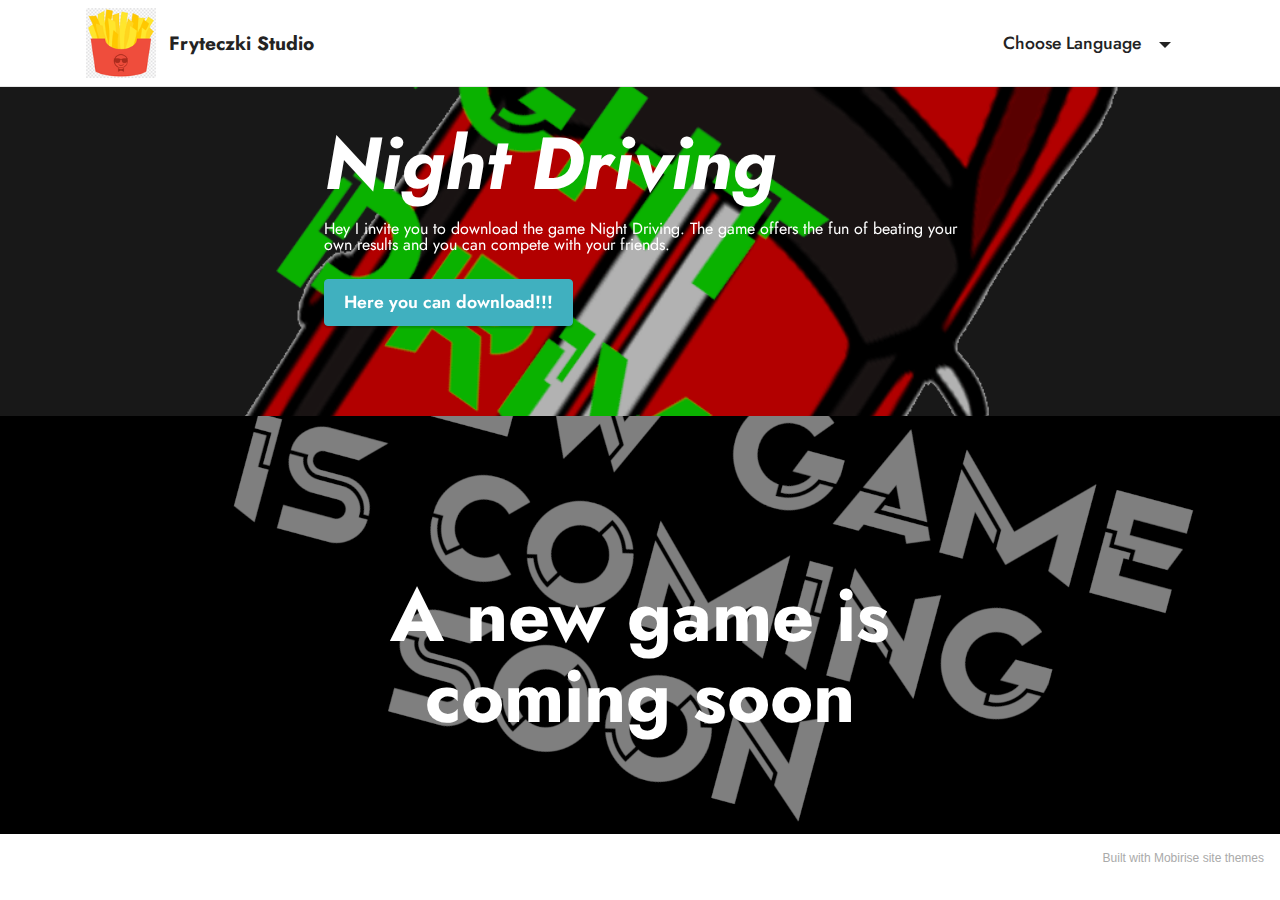
<file: index.html>
<!DOCTYPE html>
<html  >
<head>
  <!-- Site made with Mobirise Website Builder v5.3.9, https://mobirise.com -->
  <meta charset="UTF-8">
  <meta http-equiv="X-UA-Compatible" content="IE=edge">
  <meta name="generator" content="Mobirise v5.3.9, mobirise.com">
  <meta name="viewport" content="width=device-width, initial-scale=1, minimum-scale=1">
  <link rel="shortcut icon" href="assets/images/bqlu3k-100x100.png" type="image/x-icon">
  <meta name="description" content="">
  
  
  <title>English</title>
  <link rel="stylesheet" href="assets/tether/tether.min.css">
  <link rel="stylesheet" href="assets/bootstrap/css/bootstrap.min.css">
  <link rel="stylesheet" href="assets/bootstrap/css/bootstrap-grid.min.css">
  <link rel="stylesheet" href="assets/bootstrap/css/bootstrap-reboot.min.css">
  <link rel="stylesheet" href="assets/dropdown/css/style.css">
  <link rel="stylesheet" href="assets/socicon/css/styles.css">
  <link rel="stylesheet" href="assets/theme/css/style.css">
  <link rel="preload" href="https://fonts.googleapis.com/css?family=Jost:100,200,300,400,500,600,700,800,900,100i,200i,300i,400i,500i,600i,700i,800i,900i&display=swap" as="style" onload="this.onload=null;this.rel='stylesheet'">
  <noscript><link rel="stylesheet" href="https://fonts.googleapis.com/css?family=Jost:100,200,300,400,500,600,700,800,900,100i,200i,300i,400i,500i,600i,700i,800i,900i&display=swap"></noscript>
  <link rel="preload" as="style" href="assets/mobirise/css/mbr-additional.css"><link rel="stylesheet" href="assets/mobirise/css/mbr-additional.css" type="text/css">
  
  
  
  
</head>
<body>
  
  <section class="menu cid-s48OLK6784" once="menu" id="menu1-h">
    
    <nav class="navbar navbar-dropdown navbar-fixed-top navbar-expand-lg">
        <div class="container">
            <div class="navbar-brand">
                <span class="navbar-logo">
                    <a href="assets/files/BQLU3k.doc">
                        <img src="assets/images/bqlu3k-100x100.png" alt="Mobirise" style="height: 4.4rem;">
                    </a>
                </span>
                <span class="navbar-caption-wrap"><a class="navbar-caption text-black display-7" href="https://mobiri.se">Fryteczki Studio</a></span>
            </div>
            <button class="navbar-toggler" type="button" data-toggle="collapse" data-target="#navbarSupportedContent" aria-controls="navbarNavAltMarkup" aria-expanded="false" aria-label="Toggle navigation">
                <div class="hamburger">
                    <span></span>
                    <span></span>
                    <span></span>
                    <span></span>
                </div>
            </button>
            <div class="collapse navbar-collapse" id="navbarSupportedContent">
                <ul class="navbar-nav nav-dropdown nav-right" data-app-modern-menu="true"><li class="nav-item dropdown"><a class="nav-link link text-black dropdown-toggle display-4" href="#" aria-expanded="false" data-toggle="dropdown-submenu">Choose Language&nbsp;&nbsp;<br></a><div class="dropdown-menu"><a class="text-black dropdown-item text-primary display-4" href="page3.html" aria-expanded="false">Polish</a><a class="text-black dropdown-item text-primary display-4" href="index.html" aria-expanded="false">English</a><a class="text-black dropdown-item text-primary display-4" href="page2.html" aria-expanded="false">Russian</a></div></li></ul>
                
                
            </div>
        </div>
    </nav>

</section>

<section class="header2 cid-szRRekbz8v mbr-parallax-background" id="header2-n">

    

    <div class="mbr-overlay" style="opacity: 0.3; background-color: rgb(0, 0, 0);"></div>

    <div class="container">
        <div class="row justify-content-center">
            <div class="col-12 col-lg-7">
                <h1 class="mbr-section-title mbr-fonts-style mb-3 display-1"><strong><em>Night Driving</em></strong></h1>
                
                <p class="mbr-text mbr-fonts-style display-7"></p><p>Hey I invite you to download the game Night Driving. The game offers the fun of beating your own results and you can compete with your friends.<br></p><p></p>
                <div class="mbr-section-btn mt-3"><a class="btn btn-success display-4" href="https://fryteczki.itch.io/night-driving" target="_blank">Here you can download!!!</a></div>
            </div>
        </div>
    </div>
</section>

<section class="header2 cid-sCWom0GgTg mbr-parallax-background" id="header2-s">

    

    <div class="mbr-overlay" style="opacity: 0.5; background-color: rgb(0, 0, 0);"></div>

    <div class="container">
        <div class="row justify-content-center">
            <div class="col-12 col-lg-7">
                <h1 class="mbr-section-title mbr-fonts-style mb-3 display-1"><strong>A new game is coming soon</strong></h1>
                
                
                
            </div>
        </div>
    </div>
</section><section style="background-color: #fff; font-family: -apple-system, BlinkMacSystemFont, 'Segoe UI', 'Roboto', 'Helvetica Neue', Arial, sans-serif; color:#aaa; font-size:12px; padding: 0; align-items: center; display: flex;"><a href="https://mobirise.site/r" style="flex: 1 1; height: 3rem; padding-left: 1rem;"></a><p style="flex: 0 0 auto; margin:0; padding-right:1rem;">Built with Mobirise <a href="https://mobirise.site/u" style="color:#aaa;">site</a> themes</p></section><script src="assets/web/assets/jquery/jquery.min.js"></script>  <script src="assets/popper/popper.min.js"></script>  <script src="assets/tether/tether.min.js"></script>  <script src="assets/bootstrap/js/bootstrap.min.js"></script>  <script src="assets/smoothscroll/smooth-scroll.js"></script>  <script src="assets/dropdown/js/nav-dropdown.js"></script>  <script src="assets/dropdown/js/navbar-dropdown.js"></script>  <script src="assets/touchswipe/jquery.touch-swipe.min.js"></script>  <script src="assets/parallax/jarallax.min.js"></script>  <script src="assets/theme/js/script.js"></script>  
  
  
</body>
</html>
</file>
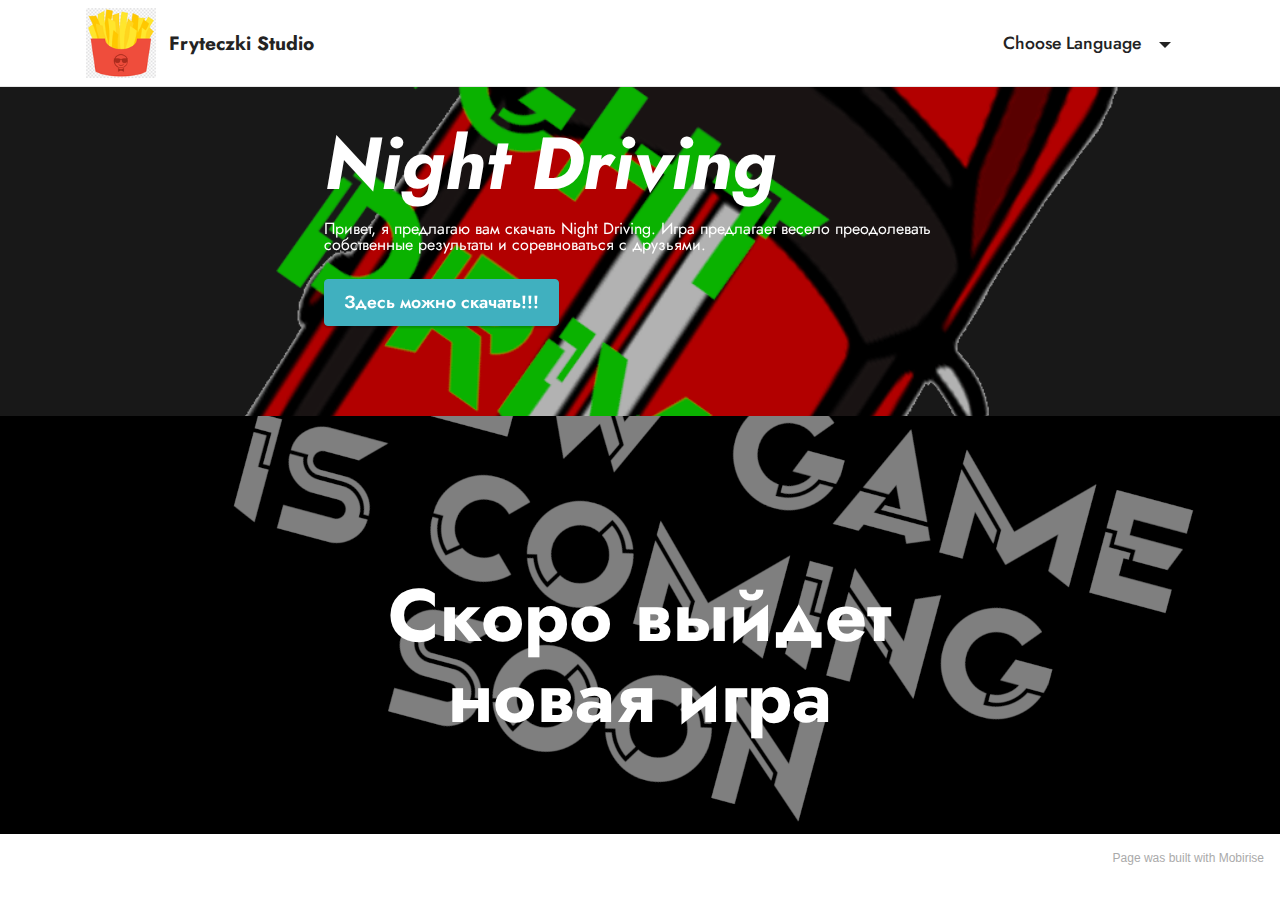
<file: page2.html>
<!DOCTYPE html>
<html  >
<head>
  <!-- Site made with Mobirise Website Builder v5.3.9, https://mobirise.com -->
  <meta charset="UTF-8">
  <meta http-equiv="X-UA-Compatible" content="IE=edge">
  <meta name="generator" content="Mobirise v5.3.9, mobirise.com">
  <meta name="viewport" content="width=device-width, initial-scale=1, minimum-scale=1">
  <link rel="shortcut icon" href="assets/images/bqlu3k-100x100.png" type="image/x-icon">
  <meta name="description" content="">
  
  
  <title>Russian</title>
  <link rel="stylesheet" href="assets/tether/tether.min.css">
  <link rel="stylesheet" href="assets/bootstrap/css/bootstrap.min.css">
  <link rel="stylesheet" href="assets/bootstrap/css/bootstrap-grid.min.css">
  <link rel="stylesheet" href="assets/bootstrap/css/bootstrap-reboot.min.css">
  <link rel="stylesheet" href="assets/dropdown/css/style.css">
  <link rel="stylesheet" href="assets/socicon/css/styles.css">
  <link rel="stylesheet" href="assets/theme/css/style.css">
  <link rel="preload" href="https://fonts.googleapis.com/css?family=Jost:100,200,300,400,500,600,700,800,900,100i,200i,300i,400i,500i,600i,700i,800i,900i&display=swap" as="style" onload="this.onload=null;this.rel='stylesheet'">
  <noscript><link rel="stylesheet" href="https://fonts.googleapis.com/css?family=Jost:100,200,300,400,500,600,700,800,900,100i,200i,300i,400i,500i,600i,700i,800i,900i&display=swap"></noscript>
  <link rel="preload" as="style" href="assets/mobirise/css/mbr-additional.css"><link rel="stylesheet" href="assets/mobirise/css/mbr-additional.css" type="text/css">
  
  
  
  
</head>
<body>
  
  <section class="menu cid-sCWsLkdCmI" once="menu" id="menu1-w">
    
    <nav class="navbar navbar-dropdown navbar-fixed-top navbar-expand-lg">
        <div class="container">
            <div class="navbar-brand">
                <span class="navbar-logo">
                    <a href="assets/files/BQLU3k.doc">
                        <img src="assets/images/bqlu3k-100x100.png" alt="Mobirise" style="height: 4.4rem;">
                    </a>
                </span>
                <span class="navbar-caption-wrap"><a class="navbar-caption text-black display-7" href="https://mobiri.se">Fryteczki Studio</a></span>
            </div>
            <button class="navbar-toggler" type="button" data-toggle="collapse" data-target="#navbarSupportedContent" aria-controls="navbarNavAltMarkup" aria-expanded="false" aria-label="Toggle navigation">
                <div class="hamburger">
                    <span></span>
                    <span></span>
                    <span></span>
                    <span></span>
                </div>
            </button>
            <div class="collapse navbar-collapse" id="navbarSupportedContent">
                <ul class="navbar-nav nav-dropdown nav-right" data-app-modern-menu="true"><li class="nav-item dropdown"><a class="nav-link link text-black dropdown-toggle display-4" href="#" aria-expanded="false" data-toggle="dropdown-submenu">Choose Language&nbsp;&nbsp;<br></a><div class="dropdown-menu"><a class="text-black dropdown-item text-primary display-4" href="page3.html" aria-expanded="false">Polish</a><a class="text-black dropdown-item text-primary display-4" href="index.html" aria-expanded="false">English</a><a class="text-black dropdown-item text-primary display-4" href="page2.html" aria-expanded="false">Russian</a></div></li></ul>
                
                
            </div>
        </div>
    </nav>

</section>

<section class="header2 cid-sCWsLkXPpw mbr-parallax-background" id="header2-x">

    

    <div class="mbr-overlay" style="opacity: 0.3; background-color: rgb(0, 0, 0);"></div>

    <div class="container">
        <div class="row justify-content-center">
            <div class="col-12 col-lg-7">
                <h1 class="mbr-section-title mbr-fonts-style mb-3 display-1"><strong><em>Night Driving</em></strong></h1>
                
                <p class="mbr-text mbr-fonts-style display-7"></p><p>Привет, я предлагаю вам скачать Night Driving. Игра предлагает весело преодолевать собственные результаты и соревноваться с друзьями.<br></p><p></p>
                <div class="mbr-section-btn mt-3"><a class="btn btn-success display-4" href="https://fryteczki.itch.io/night-driving" target="_blank">Здесь можно скачать!!!</a></div>
            </div>
        </div>
    </div>
</section>

<section class="header2 cid-sCWsLlr4aX mbr-parallax-background" id="header2-y">

    

    <div class="mbr-overlay" style="opacity: 0.5; background-color: rgb(0, 0, 0);"></div>

    <div class="container">
        <div class="row justify-content-center">
            <div class="col-12 col-lg-7">
                <h1 class="mbr-section-title mbr-fonts-style mb-3 display-1"><strong>Скоро выйдет новая игра</strong></h1>
                
                
                
            </div>
        </div>
    </div>
</section><section style="background-color: #fff; font-family: -apple-system, BlinkMacSystemFont, 'Segoe UI', 'Roboto', 'Helvetica Neue', Arial, sans-serif; color:#aaa; font-size:12px; padding: 0; align-items: center; display: flex;"><a href="https://mobirise.site/b" style="flex: 1 1; height: 3rem; padding-left: 1rem;"></a><p style="flex: 0 0 auto; margin:0; padding-right:1rem;">Page <a href="https://mobirise.site/f" style="color:#aaa;">was built</a> with Mobirise</p></section><script src="assets/web/assets/jquery/jquery.min.js"></script>  <script src="assets/popper/popper.min.js"></script>  <script src="assets/tether/tether.min.js"></script>  <script src="assets/bootstrap/js/bootstrap.min.js"></script>  <script src="assets/smoothscroll/smooth-scroll.js"></script>  <script src="assets/dropdown/js/nav-dropdown.js"></script>  <script src="assets/dropdown/js/navbar-dropdown.js"></script>  <script src="assets/touchswipe/jquery.touch-swipe.min.js"></script>  <script src="assets/parallax/jarallax.min.js"></script>  <script src="assets/theme/js/script.js"></script>  
  
  
</body>
</html>
</file>
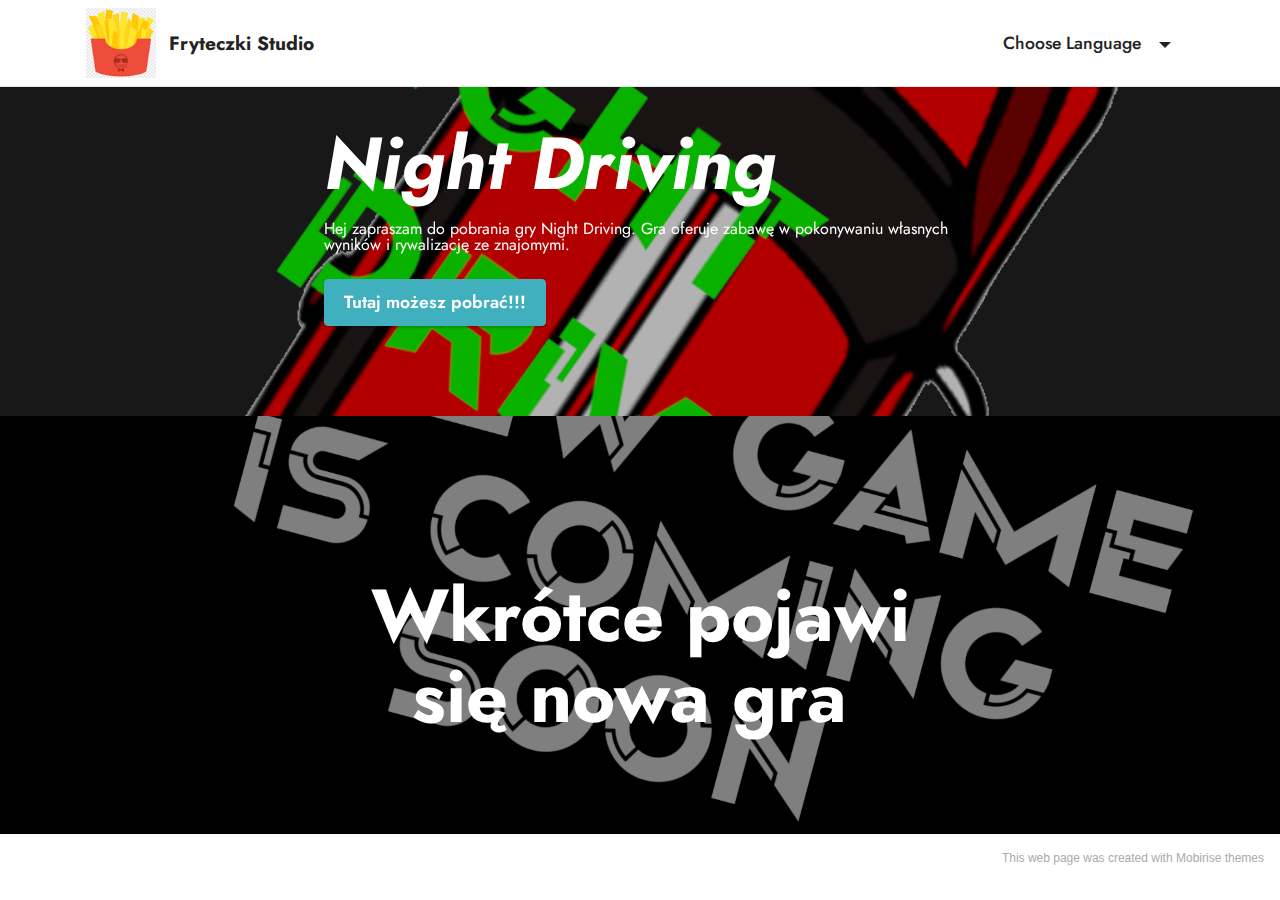
<file: page3.html>
<!DOCTYPE html>
<html  >
<head>
  <!-- Site made with Mobirise Website Builder v5.3.9, https://mobirise.com -->
  <meta charset="UTF-8">
  <meta http-equiv="X-UA-Compatible" content="IE=edge">
  <meta name="generator" content="Mobirise v5.3.9, mobirise.com">
  <meta name="viewport" content="width=device-width, initial-scale=1, minimum-scale=1">
  <link rel="shortcut icon" href="assets/images/bqlu3k-100x100.png" type="image/x-icon">
  <meta name="description" content="">
  
  
  <title>Polish</title>
  <link rel="stylesheet" href="assets/tether/tether.min.css">
  <link rel="stylesheet" href="assets/bootstrap/css/bootstrap.min.css">
  <link rel="stylesheet" href="assets/bootstrap/css/bootstrap-grid.min.css">
  <link rel="stylesheet" href="assets/bootstrap/css/bootstrap-reboot.min.css">
  <link rel="stylesheet" href="assets/dropdown/css/style.css">
  <link rel="stylesheet" href="assets/socicon/css/styles.css">
  <link rel="stylesheet" href="assets/theme/css/style.css">
  <link rel="preload" href="https://fonts.googleapis.com/css?family=Jost:100,200,300,400,500,600,700,800,900,100i,200i,300i,400i,500i,600i,700i,800i,900i&display=swap" as="style" onload="this.onload=null;this.rel='stylesheet'">
  <noscript><link rel="stylesheet" href="https://fonts.googleapis.com/css?family=Jost:100,200,300,400,500,600,700,800,900,100i,200i,300i,400i,500i,600i,700i,800i,900i&display=swap"></noscript>
  <link rel="preload" as="style" href="assets/mobirise/css/mbr-additional.css"><link rel="stylesheet" href="assets/mobirise/css/mbr-additional.css" type="text/css">
  
  
  
  
</head>
<body>
  
  <section class="menu cid-sCWtySBnYz" once="menu" id="menu1-z">
    
    <nav class="navbar navbar-dropdown navbar-fixed-top navbar-expand-lg">
        <div class="container">
            <div class="navbar-brand">
                <span class="navbar-logo">
                    <a href="assets/files/BQLU3k.doc">
                        <img src="assets/images/bqlu3k-100x100.png" alt="Mobirise" style="height: 4.4rem;">
                    </a>
                </span>
                <span class="navbar-caption-wrap"><a class="navbar-caption text-black display-7" href="https://mobiri.se">Fryteczki Studio</a></span>
            </div>
            <button class="navbar-toggler" type="button" data-toggle="collapse" data-target="#navbarSupportedContent" aria-controls="navbarNavAltMarkup" aria-expanded="false" aria-label="Toggle navigation">
                <div class="hamburger">
                    <span></span>
                    <span></span>
                    <span></span>
                    <span></span>
                </div>
            </button>
            <div class="collapse navbar-collapse" id="navbarSupportedContent">
                <ul class="navbar-nav nav-dropdown nav-right" data-app-modern-menu="true"><li class="nav-item dropdown"><a class="nav-link link text-black dropdown-toggle display-4" href="#" aria-expanded="false" data-toggle="dropdown-submenu">Choose Language&nbsp;&nbsp;<br></a><div class="dropdown-menu"><a class="text-black dropdown-item text-primary display-4" href="page3.html" aria-expanded="false">Polish</a><a class="text-black dropdown-item text-primary display-4" href="index.html" aria-expanded="false">English</a><a class="text-black dropdown-item text-primary display-4" href="page2.html" aria-expanded="false">Russian</a></div></li></ul>
                
                
            </div>
        </div>
    </nav>

</section>

<section class="header2 cid-sCWtyT9i2V mbr-parallax-background" id="header2-10">

    

    <div class="mbr-overlay" style="opacity: 0.3; background-color: rgb(0, 0, 0);"></div>

    <div class="container">
        <div class="row justify-content-center">
            <div class="col-12 col-lg-7">
                <h1 class="mbr-section-title mbr-fonts-style mb-3 display-1"><strong><em>Night Driving</em></strong></h1>
                
                <p class="mbr-text mbr-fonts-style display-7"></p><p>Hej zapraszam do pobrania gry Night Driving. Gra oferuje zabawę w pokonywaniu własnych wyników i rywalizację ze znajomymi.<br></p><p></p>
                <div class="mbr-section-btn mt-3"><a class="btn btn-success display-4" href="https://fryteczki.itch.io/night-driving" target="_blank">Tutaj możesz pobrać!!! </a></div>
            </div>
        </div>
    </div>
</section>

<section class="header2 cid-sCWtyTtXf2 mbr-parallax-background" id="header2-11">

    

    <div class="mbr-overlay" style="opacity: 0.5; background-color: rgb(0, 0, 0);"></div>

    <div class="container">
        <div class="row justify-content-center">
            <div class="col-12 col-lg-7">
                <h1 class="mbr-section-title mbr-fonts-style mb-3 display-1"><strong>Wkrótce pojawi się nowa gra&nbsp;</strong></h1>
                
                
                
            </div>
        </div>
    </div>
</section><section style="background-color: #fff; font-family: -apple-system, BlinkMacSystemFont, 'Segoe UI', 'Roboto', 'Helvetica Neue', Arial, sans-serif; color:#aaa; font-size:12px; padding: 0; align-items: center; display: flex;"><a href="https://mobirise.site/l" style="flex: 1 1; height: 3rem; padding-left: 1rem;"></a><p style="flex: 0 0 auto; margin:0; padding-right:1rem;"><a href="https://mobirise.site/q" style="color:#aaa;">This web page</a> was created with Mobirise themes</p></section><script src="assets/web/assets/jquery/jquery.min.js"></script>  <script src="assets/popper/popper.min.js"></script>  <script src="assets/tether/tether.min.js"></script>  <script src="assets/bootstrap/js/bootstrap.min.js"></script>  <script src="assets/smoothscroll/smooth-scroll.js"></script>  <script src="assets/dropdown/js/nav-dropdown.js"></script>  <script src="assets/dropdown/js/navbar-dropdown.js"></script>  <script src="assets/touchswipe/jquery.touch-swipe.min.js"></script>  <script src="assets/parallax/jarallax.min.js"></script>  <script src="assets/theme/js/script.js"></script>  
  
  
</body>
</html>
</file>
<file: assets/dropdown/css/style.css>
.navbar-dropdown {
  left: 0;
  padding: 0;
  position: absolute;
  right: 0;
  top: 0;
  transition: all 0.45s ease;
  z-index: 1030;
  background: #282828; }
  .navbar-dropdown .navbar-logo {
    margin-right: 0.8rem;
    transition: margin 0.3s ease-in-out;
    vertical-align: middle; }
    .navbar-dropdown .navbar-logo img {
      height: 3.125rem;
      transition: all 0.3s ease-in-out; }
    .navbar-dropdown .navbar-logo.mbr-iconfont {
      font-size: 3.125rem;
      line-height: 3.125rem; }
  .navbar-dropdown .navbar-caption {
    font-weight: 700;
    white-space: normal;
    vertical-align: -4px;
    line-height: 3.125rem !important; }
    .navbar-dropdown .navbar-caption, .navbar-dropdown .navbar-caption:hover {
      color: inherit;
      text-decoration: none; }
  .navbar-dropdown .mbr-iconfont + .navbar-caption {
    vertical-align: -1px; }
  .navbar-dropdown.navbar-fixed-top {
    position: fixed; }
  .navbar-dropdown .navbar-brand span {
    vertical-align: -4px; }
  .navbar-dropdown.bg-color.transparent {
    background: none; }
  .navbar-dropdown.navbar-short .navbar-brand {
    padding: 0.625rem 0; }
    .navbar-dropdown.navbar-short .navbar-brand span {
      vertical-align: -1px; }
  .navbar-dropdown.navbar-short .navbar-caption {
    line-height: 2.375rem !important;
    vertical-align: -2px; }
  .navbar-dropdown.navbar-short .navbar-logo {
    margin-right: 0.5rem; }
    .navbar-dropdown.navbar-short .navbar-logo img {
      height: 2.375rem; }
    .navbar-dropdown.navbar-short .navbar-logo.mbr-iconfont {
      font-size: 2.375rem;
      line-height: 2.375rem; }
  .navbar-dropdown.navbar-short .mbr-table-cell {
    height: 3.625rem; }
  .navbar-dropdown .navbar-close {
    left: 0.6875rem;
    position: fixed;
    top: 0.75rem;
    z-index: 1000; }
  .navbar-dropdown .hamburger-icon {
    content: "";
    display: inline-block;
    vertical-align: middle;
    width: 16px;
    -webkit-box-shadow: 0 -6px 0 1px #282828,0 0 0 1px #282828,0 6px 0 1px #282828;
    -moz-box-shadow: 0 -6px 0 1px #282828,0 0 0 1px #282828,0 6px 0 1px #282828;
    box-shadow: 0 -6px 0 1px #282828,0 0 0 1px #282828,0 6px 0 1px #282828; }

.dropdown-menu .dropdown-toggle[data-toggle="dropdown-submenu"]::after {
  border-bottom: 0.35em solid transparent;
  border-left: 0.35em solid;
  border-right: 0;
  border-top: 0.35em solid transparent;
  margin-left: 0.3rem; }

.dropdown-menu .dropdown-item:focus {
  outline: 0; }

.nav-dropdown {
  font-size: 0.75rem;
  font-weight: 500;
  height: auto !important; }
  .nav-dropdown .nav-btn {
    padding-left: 1rem; }
  .nav-dropdown .link {
    margin: .667em 1.667em;
    font-weight: 500;
    padding: 0;
    transition: color .2s ease-in-out; }
    .nav-dropdown .link.dropdown-toggle {
      margin-right: 2.583em; }
      .nav-dropdown .link.dropdown-toggle::after {
        margin-left: .25rem;
        border-top: 0.35em solid;
        border-right: 0.35em solid transparent;
        border-left: 0.35em solid transparent;
        border-bottom: 0; }
      .nav-dropdown .link.dropdown-toggle[aria-expanded="true"] {
        margin: 0;
        padding: 0.667em 3.263em  0.667em 1.667em; }
  .nav-dropdown .link::after,
  .nav-dropdown .dropdown-item::after {
    color: inherit; }
  .nav-dropdown .btn {
    font-size: 0.75rem;
    font-weight: 700;
    letter-spacing: 0;
    margin-bottom: 0;
    padding-left: 1.25rem;
    padding-right: 1.25rem; }
  .nav-dropdown .dropdown-menu {
    border-radius: 0;
    border: 0;
    left: 0;
    margin: 0;
    padding-bottom: 1.25rem;
    padding-top: 1.25rem;
    position: relative; }
  .nav-dropdown .dropdown-submenu {
    margin-left: 0.125rem;
    top: 0; }
  .nav-dropdown .dropdown-item {
    font-weight: 500;
    line-height: 2;
    padding: 0.3846em 4.615em 0.3846em 1.5385em;
    position: relative;
    transition: color .2s ease-in-out, background-color .2s ease-in-out; }
    .nav-dropdown .dropdown-item::after {
      margin-top: -0.3077em;
      position: absolute;
      right: 1.1538em;
      top: 50%; }
    .nav-dropdown .dropdown-item:focus, .nav-dropdown .dropdown-item:hover {
      background: none; }

@media (max-width: 767px) {
  .nav-dropdown.navbar-toggleable-sm {
    bottom: 0;
    display: none;
    left: 0;
    overflow-x: hidden;
    position: fixed;
    top: 0;
    transform: translateX(-100%);
    -ms-transform: translateX(-100%);
    -webkit-transform: translateX(-100%);
    width: 18.75rem;
    z-index: 999; } }
.nav-dropdown.navbar-toggleable-xl {
  bottom: 0;
  display: none;
  left: 0;
  overflow-x: hidden;
  position: fixed;
  top: 0;
  transform: translateX(-100%);
  -ms-transform: translateX(-100%);
  -webkit-transform: translateX(-100%);
  width: 18.75rem;
  z-index: 999; }

.nav-dropdown-sm {
  display: block !important;
  overflow-x: hidden;
  overflow: auto;
  padding-top: 3.875rem; }
  .nav-dropdown-sm::after {
    content: "";
    display: block;
    height: 3rem;
    width: 100%; }
  .nav-dropdown-sm.collapse.in ~ .navbar-close {
    display: block !important; }
  .nav-dropdown-sm.collapsing, .nav-dropdown-sm.collapse.in {
    transform: translateX(0);
    -ms-transform: translateX(0);
    -webkit-transform: translateX(0);
    transition: all 0.25s ease-out;
    -webkit-transition: all 0.25s ease-out;
    background: #282828; }
  .nav-dropdown-sm.collapsing[aria-expanded="false"] {
    transform: translateX(-100%);
    -ms-transform: translateX(-100%);
    -webkit-transform: translateX(-100%); }
  .nav-dropdown-sm .nav-item {
    display: block;
    margin-left: 0 !important;
    padding-left: 0; }
  .nav-dropdown-sm .link,
  .nav-dropdown-sm .dropdown-item {
    border-top: 1px dotted rgba(255, 255, 255, 0.1);
    font-size: 0.8125rem;
    line-height: 1.6;
    margin: 0 !important;
    padding: 0.875rem 2.4rem 0.875rem 1.5625rem !important;
    position: relative;
    white-space: normal; }
    .nav-dropdown-sm .link:focus, .nav-dropdown-sm .link:hover,
    .nav-dropdown-sm .dropdown-item:focus,
    .nav-dropdown-sm .dropdown-item:hover {
      background: rgba(0, 0, 0, 0.2) !important;
      color: #c0a375; }
  .nav-dropdown-sm .nav-btn {
    position: relative;
    padding: 1.5625rem 1.5625rem 0 1.5625rem; }
    .nav-dropdown-sm .nav-btn::before {
      border-top: 1px dotted rgba(255, 255, 255, 0.1);
      content: "";
      left: 0;
      position: absolute;
      top: 0;
      width: 100%; }
    .nav-dropdown-sm .nav-btn + .nav-btn {
      padding-top: 0.625rem; }
      .nav-dropdown-sm .nav-btn + .nav-btn::before {
        display: none; }
  .nav-dropdown-sm .btn {
    padding: 0.625rem 0; }
  .nav-dropdown-sm .dropdown-toggle[data-toggle="dropdown-submenu"]::after {
    margin-left: .25rem;
    border-top: 0.35em solid;
    border-right: 0.35em solid transparent;
    border-left: 0.35em solid transparent;
    border-bottom: 0; }
  .nav-dropdown-sm .dropdown-toggle[data-toggle="dropdown-submenu"][aria-expanded="true"]::after {
    border-top: 0;
    border-right: 0.35em solid transparent;
    border-left: 0.35em solid transparent;
    border-bottom: 0.35em solid; }
  .nav-dropdown-sm .dropdown-menu {
    margin: 0;
    padding: 0;
    position: relative;
    top: 0;
    left: 0;
    width: 100%;
    border: 0;
    float: none;
    border-radius: 0;
    background: none; }
  .nav-dropdown-sm .dropdown-submenu {
    left: 100%;
    margin-left: 0.125rem;
    margin-top: -1.25rem;
    top: 0; }

.navbar-toggleable-sm .nav-dropdown .dropdown-menu {
  position: absolute; }

.navbar-toggleable-sm .nav-dropdown .dropdown-submenu {
  left: 100%;
  margin-left: 0.125rem;
  margin-top: -1.25rem;
  top: 0; }

.navbar-toggleable-sm.opened .nav-dropdown .dropdown-menu {
  position: relative; }

.navbar-toggleable-sm.opened .nav-dropdown .dropdown-submenu {
  left: 0;
  margin-left: 00rem;
  margin-top: 0rem;
  top: 0; }

.is-builder .nav-dropdown.collapsing {
  transition: none !important; }

/*# sourceMappingURL=style.css.map */
</file>
<file: assets/socicon/css/styles.css>
@charset "UTF-8";

@font-face {
  font-family: 'Socicon';
  src:  url('../fonts/socicon.eot');
  src:  url('../fonts/socicon.eot?#iefix') format('embedded-opentype'),
    url('../fonts/socicon.woff2') format('woff2'),
    url('../fonts/socicon.ttf') format('truetype'),
    url('../fonts/socicon.woff') format('woff'),
    url('../fonts/socicon.svg#socicon') format('svg');
  font-weight: normal;
  font-style: normal;
  font-display: swap;
}

[data-icon]:before {
  font-family: "socicon" !important;
  content: attr(data-icon);
  font-style: normal !important;
  font-weight: normal !important;
  font-variant: normal !important;
  text-transform: none !important;
  speak: none;
  line-height: 1;
  -webkit-font-smoothing: antialiased;
  -moz-osx-font-smoothing: grayscale;
}

[class^="socicon-"], [class*=" socicon-"] {
  /* use !important to prevent issues with browser extensions that change fonts */
  font-family: 'Socicon' !important;
  speak: none;
  font-style: normal;
  font-weight: normal;
  font-variant: normal;
  text-transform: none;
  line-height: 1;

  /* Better Font Rendering =========== */
  -webkit-font-smoothing: antialiased;
  -moz-osx-font-smoothing: grayscale;
}

.socicon-eitaa:before {
  content: "\e97c";
}
.socicon-soroush:before {
  content: "\e97d";
}
.socicon-bale:before {
  content: "\e97e";
}
.socicon-zazzle:before {
  content: "\e97b";
}
.socicon-society6:before {
  content: "\e97a";
}
.socicon-redbubble:before {
  content: "\e979";
}
.socicon-avvo:before {
  content: "\e978";
}
.socicon-stitcher:before {
  content: "\e977";
}
.socicon-googlehangouts:before {
  content: "\e974";
}
.socicon-dlive:before {
  content: "\e975";
}
.socicon-vsco:before {
  content: "\e976";
}
.socicon-flipboard:before {
  content: "\e973";
}
.socicon-ubuntu:before {
  content: "\e958";
}
.socicon-artstation:before {
  content: "\e959";
}
.socicon-invision:before {
  content: "\e95a";
}
.socicon-torial:before {
  content: "\e95b";
}
.socicon-collectorz:before {
  content: "\e95c";
}
.socicon-seenthis:before {
  content: "\e95d";
}
.socicon-googleplaymusic:before {
  content: "\e95e";
}
.socicon-debian:before {
  content: "\e95f";
}
.socicon-filmfreeway:before {
  content: "\e960";
}
.socicon-gnome:before {
  content: "\e961";
}
.socicon-itchio:before {
  content: "\e962";
}
.socicon-jamendo:before {
  content: "\e963";
}
.socicon-mix:before {
  content: "\e964";
}
.socicon-sharepoint:before {
  content: "\e965";
}
.socicon-tinder:before {
  content: "\e966";
}
.socicon-windguru:before {
  content: "\e967";
}
.socicon-cdbaby:before {
  content: "\e968";
}
.socicon-elementaryos:before {
  content: "\e969";
}
.socicon-stage32:before {
  content: "\e96a";
}
.socicon-tiktok:before {
  content: "\e96b";
}
.socicon-gitter:before {
  content: "\e96c";
}
.socicon-letterboxd:before {
  content: "\e96d";
}
.socicon-threema:before {
  content: "\e96e";
}
.socicon-splice:before {
  content: "\e96f";
}
.socicon-metapop:before {
  content: "\e970";
}
.socicon-naver:before {
  content: "\e971";
}
.socicon-remote:before {
  content: "\e972";
}
.socicon-internet:before {
  content: "\e957";
}
.socicon-moddb:before {
  content: "\e94b";
}
.socicon-indiedb:before {
  content: "\e94c";
}
.socicon-traxsource:before {
  content: "\e94d";
}
.socicon-gamefor:before {
  content: "\e94e";
}
.socicon-pixiv:before {
  content: "\e94f";
}
.socicon-myanimelist:before {
  content: "\e950";
}
.socicon-blackberry:before {
  content: "\e951";
}
.socicon-wickr:before {
  content: "\e952";
}
.socicon-spip:before {
  content: "\e953";
}
.socicon-napster:before {
  content: "\e954";
}
.socicon-beatport:before {
  content: "\e955";
}
.socicon-hackerone:before {
  content: "\e956";
}
.socicon-hackernews:before {
  content: "\e946";
}
.socicon-smashwords:before {
  content: "\e947";
}
.socicon-kobo:before {
  content: "\e948";
}
.socicon-bookbub:before {
  content: "\e949";
}
.socicon-mailru:before {
  content: "\e94a";
}
.socicon-gitlab:before {
  content: "\e945";
}
.socicon-instructables:before {
  content: "\e944";
}
.socicon-portfolio:before {
  content: "\e943";
}
.socicon-codered:before {
  content: "\e940";
}
.socicon-origin:before {
  content: "\e941";
}
.socicon-nextdoor:before {
  content: "\e942";
}
.socicon-udemy:before {
  content: "\e93f";
}
.socicon-livemaster:before {
  content: "\e93e";
}
.socicon-crunchbase:before {
  content: "\e93b";
}
.socicon-homefy:before {
  content: "\e93c";
}
.socicon-calendly:before {
  content: "\e93d";
}
.socicon-realtor:before {
  content: "\e90f";
}
.socicon-tidal:before {
  content: "\e910";
}
.socicon-qobuz:before {
  content: "\e911";
}
.socicon-natgeo:before {
  content: "\e912";
}
.socicon-mastodon:before {
  content: "\e913";
}
.socicon-unsplash:before {
  content: "\e914";
}
.socicon-homeadvisor:before {
  content: "\e915";
}
.socicon-angieslist:before {
  content: "\e916";
}
.socicon-codepen:before {
  content: "\e917";
}
.socicon-slack:before {
  content: "\e918";
}
.socicon-openaigym:before {
  content: "\e919";
}
.socicon-logmein:before {
  content: "\e91a";
}
.socicon-fiverr:before {
  content: "\e91b";
}
.socicon-gotomeeting:before {
  content: "\e91c";
}
.socicon-aliexpress:before {
  content: "\e91d";
}
.socicon-guru:before {
  content: "\e91e";
}
.socicon-appstore:before {
  content: "\e91f";
}
.socicon-homes:before {
  content: "\e920";
}
.socicon-zoom:before {
  content: "\e921";
}
.socicon-alibaba:before {
  content: "\e922";
}
.socicon-craigslist:before {
  content: "\e923";
}
.socicon-wix:before {
  content: "\e924";
}
.socicon-redfin:before {
  content: "\e925";
}
.socicon-googlecalendar:before {
  content: "\e926";
}
.socicon-shopify:before {
  content: "\e927";
}
.socicon-freelancer:before {
  content: "\e928";
}
.socicon-seedrs:before {
  content: "\e929";
}
.socicon-bing:before {
  content: "\e92a";
}
.socicon-doodle:before {
  content: "\e92b";
}
.socicon-bonanza:before {
  content: "\e92c";
}
.socicon-squarespace:before {
  content: "\e92d";
}
.socicon-toptal:before {
  content: "\e92e";
}
.socicon-gust:before {
  content: "\e92f";
}
.socicon-ask:before {
  content: "\e930";
}
.socicon-trulia:before {
  content: "\e931";
}
.socicon-loomly:before {
  content: "\e932";
}
.socicon-ghost:before {
  content: "\e933";
}
.socicon-upwork:before {
  content: "\e934";
}
.socicon-fundable:before {
  content: "\e935";
}
.socicon-booking:before {
  content: "\e936";
}
.socicon-googlemaps:before {
  content: "\e937";
}
.socicon-zillow:before {
  content: "\e938";
}
.socicon-niconico:before {
  content: "\e939";
}
.socicon-toneden:before {
  content: "\e93a";
}
.socicon-augment:before {
  content: "\e908";
}
.socicon-bitbucket:before {
  content: "\e909";
}
.socicon-fyuse:before {
  content: "\e90a";
}
.socicon-yt-gaming:before {
  content: "\e90b";
}
.socicon-sketchfab:before {
  content: "\e90c";
}
.socicon-mobcrush:before {
  content: "\e90d";
}
.socicon-microsoft:before {
  content: "\e90e";
}
.socicon-pandora:before {
  content: "\e907";
}
.socicon-messenger:before {
  content: "\e906";
}
.socicon-gamewisp:before {
  content: "\e905";
}
.socicon-bloglovin:before {
  content: "\e904";
}
.socicon-tunein:before {
  content: "\e903";
}
.socicon-gamejolt:before {
  content: "\e901";
}
.socicon-trello:before {
  content: "\e902";
}
.socicon-spreadshirt:before {
  content: "\e900";
}
.socicon-500px:before {
  content: "\e000";
}
.socicon-8tracks:before {
  content: "\e001";
}
.socicon-airbnb:before {
  content: "\e002";
}
.socicon-alliance:before {
  content: "\e003";
}
.socicon-amazon:before {
  content: "\e004";
}
.socicon-amplement:before {
  content: "\e005";
}
.socicon-android:before {
  content: "\e006";
}
.socicon-angellist:before {
  content: "\e007";
}
.socicon-apple:before {
  content: "\e008";
}
.socicon-appnet:before {
  content: "\e009";
}
.socicon-baidu:before {
  content: "\e00a";
}
.socicon-bandcamp:before {
  content: "\e00b";
}
.socicon-battlenet:before {
  content: "\e00c";
}
.socicon-mixer:before {
  content: "\e00d";
}
.socicon-bebee:before {
  content: "\e00e";
}
.socicon-bebo:before {
  content: "\e00f";
}
.socicon-behance:before {
  content: "\e010";
}
.socicon-blizzard:before {
  content: "\e011";
}
.socicon-blogger:before {
  content: "\e012";
}
.socicon-buffer:before {
  content: "\e013";
}
.socicon-chrome:before {
  content: "\e014";
}
.socicon-coderwall:before {
  content: "\e015";
}
.socicon-curse:before {
  content: "\e016";
}
.socicon-dailymotion:before {
  content: "\e017";
}
.socicon-deezer:before {
  content: "\e018";
}
.socicon-delicious:before {
  content: "\e019";
}
.socicon-deviantart:before {
  content: "\e01a";
}
.socicon-diablo:before {
  content: "\e01b";
}
.socicon-digg:before {
  content: "\e01c";
}
.socicon-discord:before {
  content: "\e01d";
}
.socicon-disqus:before {
  content: "\e01e";
}
.socicon-douban:before {
  content: "\e01f";
}
.socicon-draugiem:before {
  content: "\e020";
}
.socicon-dribbble:before {
  content: "\e021";
}
.socicon-drupal:before {
  content: "\e022";
}
.socicon-ebay:before {
  content: "\e023";
}
.socicon-ello:before {
  content: "\e024";
}
.socicon-endomodo:before {
  content: "\e025";
}
.socicon-envato:before {
  content: "\e026";
}
.socicon-etsy:before {
  content: "\e027";
}
.socicon-facebook:before {
  content: "\e028";
}
.socicon-feedburner:before {
  content: "\e029";
}
.socicon-filmweb:before {
  content: "\e02a";
}
.socicon-firefox:before {
  content: "\e02b";
}
.socicon-flattr:before {
  content: "\e02c";
}
.socicon-flickr:before {
  content: "\e02d";
}
.socicon-formulr:before {
  content: "\e02e";
}
.socicon-forrst:before {
  content: "\e02f";
}
.socicon-foursquare:before {
  content: "\e030";
}
.socicon-friendfeed:before {
  content: "\e031";
}
.socicon-github:before {
  content: "\e032";
}
.socicon-goodreads:before {
  content: "\e033";
}
.socicon-google:before {
  content: "\e034";
}
.socicon-googlescholar:before {
  content: "\e035";
}
.socicon-googlegroups:before {
  content: "\e036";
}
.socicon-googlephotos:before {
  content: "\e037";
}
.socicon-googleplus:before {
  content: "\e038";
}
.socicon-grooveshark:before {
  content: "\e039";
}
.socicon-hackerrank:before {
  content: "\e03a";
}
.socicon-hearthstone:before {
  content: "\e03b";
}
.socicon-hellocoton:before {
  content: "\e03c";
}
.socicon-heroes:before {
  content: "\e03d";
}
.socicon-smashcast:before {
  content: "\e03e";
}
.socicon-horde:before {
  content: "\e03f";
}
.socicon-houzz:before {
  content: "\e040";
}
.socicon-icq:before {
  content: "\e041";
}
.socicon-identica:before {
  content: "\e042";
}
.socicon-imdb:before {
  content: "\e043";
}
.socicon-instagram:before {
  content: "\e044";
}
.socicon-issuu:before {
  content: "\e045";
}
.socicon-istock:before {
  content: "\e046";
}
.socicon-itunes:before {
  content: "\e047";
}
.socicon-keybase:before {
  content: "\e048";
}
.socicon-lanyrd:before {
  content: "\e049";
}
.socicon-lastfm:before {
  content: "\e04a";
}
.socicon-line:before {
  content: "\e04b";
}
.socicon-linkedin:before {
  content: "\e04c";
}
.socicon-livejournal:before {
  content: "\e04d";
}
.socicon-lyft:before {
  content: "\e04e";
}
.socicon-macos:before {
  content: "\e04f";
}
.socicon-mail:before {
  content: "\e050";
}
.socicon-medium:before {
  content: "\e051";
}
.socicon-meetup:before {
  content: "\e052";
}
.socicon-mixcloud:before {
  content: "\e053";
}
.socicon-modelmayhem:before {
  content: "\e054";
}
.socicon-mumble:before {
  content: "\e055";
}
.socicon-myspace:before {
  content: "\e056";
}
.socicon-newsvine:before {
  content: "\e057";
}
.socicon-nintendo:before {
  content: "\e058";
}
.socicon-npm:before {
  content: "\e059";
}
.socicon-odnoklassniki:before {
  content: "\e05a";
}
.socicon-openid:before {
  content: "\e05b";
}
.socicon-opera:before {
  content: "\e05c";
}
.socicon-outlook:before {
  content: "\e05d";
}
.socicon-overwatch:before {
  content: "\e05e";
}
.socicon-patreon:before {
  content: "\e05f";
}
.socicon-paypal:before {
  content: "\e060";
}
.socicon-periscope:before {
  content: "\e061";
}
.socicon-persona:before {
  content: "\e062";
}
.socicon-pinterest:before {
  content: "\e063";
}
.socicon-play:before {
  content: "\e064";
}
.socicon-player:before {
  content: "\e065";
}
.socicon-playstation:before {
  content: "\e066";
}
.socicon-pocket:before {
  content: "\e067";
}
.socicon-qq:before {
  content: "\e068";
}
.socicon-quora:before {
  content: "\e069";
}
.socicon-raidcall:before {
  content: "\e06a";
}
.socicon-ravelry:before {
  content: "\e06b";
}
.socicon-reddit:before {
  content: "\e06c";
}
.socicon-renren:before {
  content: "\e06d";
}
.socicon-researchgate:before {
  content: "\e06e";
}
.socicon-residentadvisor:before {
  content: "\e06f";
}
.socicon-reverbnation:before {
  content: "\e070";
}
.socicon-rss:before {
  content: "\e071";
}
.socicon-sharethis:before {
  content: "\e072";
}
.socicon-skype:before {
  content: "\e073";
}
.socicon-slideshare:before {
  content: "\e074";
}
.socicon-smugmug:before {
  content: "\e075";
}
.socicon-snapchat:before {
  content: "\e076";
}
.socicon-songkick:before {
  content: "\e077";
}
.socicon-soundcloud:before {
  content: "\e078";
}
.socicon-spotify:before {
  content: "\e079";
}
.socicon-stackexchange:before {
  content: "\e07a";
}
.socicon-stackoverflow:before {
  content: "\e07b";
}
.socicon-starcraft:before {
  content: "\e07c";
}
.socicon-stayfriends:before {
  content: "\e07d";
}
.socicon-steam:before {
  content: "\e07e";
}
.socicon-storehouse:before {
  content: "\e07f";
}
.socicon-strava:before {
  content: "\e080";
}
.socicon-streamjar:before {
  content: "\e081";
}
.socicon-stumbleupon:before {
  content: "\e082";
}
.socicon-swarm:before {
  content: "\e083";
}
.socicon-teamspeak:before {
  content: "\e084";
}
.socicon-teamviewer:before {
  content: "\e085";
}
.socicon-technorati:before {
  content: "\e086";
}
.socicon-telegram:before {
  content: "\e087";
}
.socicon-tripadvisor:before {
  content: "\e088";
}
.socicon-tripit:before {
  content: "\e089";
}
.socicon-triplej:before {
  content: "\e08a";
}
.socicon-tumblr:before {
  content: "\e08b";
}
.socicon-twitch:before {
  content: "\e08c";
}
.socicon-twitter:before {
  content: "\e08d";
}
.socicon-uber:before {
  content: "\e08e";
}
.socicon-ventrilo:before {
  content: "\e08f";
}
.socicon-viadeo:before {
  content: "\e090";
}
.socicon-viber:before {
  content: "\e091";
}
.socicon-viewbug:before {
  content: "\e092";
}
.socicon-vimeo:before {
  content: "\e093";
}
.socicon-vine:before {
  content: "\e094";
}
.socicon-vkontakte:before {
  content: "\e095";
}
.socicon-warcraft:before {
  content: "\e096";
}
.socicon-wechat:before {
  content: "\e097";
}
.socicon-weibo:before {
  content: "\e098";
}
.socicon-whatsapp:before {
  content: "\e099";
}
.socicon-wikipedia:before {
  content: "\e09a";
}
.socicon-windows:before {
  content: "\e09b";
}
.socicon-wordpress:before {
  content: "\e09c";
}
.socicon-wykop:before {
  content: "\e09d";
}
.socicon-xbox:before {
  content: "\e09e";
}
.socicon-xing:before {
  content: "\e09f";
}
.socicon-yahoo:before {
  content: "\e0a0";
}
.socicon-yammer:before {
  content: "\e0a1";
}
.socicon-yandex:before {
  content: "\e0a2";
}
.socicon-yelp:before {
  content: "\e0a3";
}
.socicon-younow:before {
  content: "\e0a4";
}
.socicon-youtube:before {
  content: "\e0a5";
}
.socicon-zapier:before {
  content: "\e0a6";
}
.socicon-zerply:before {
  content: "\e0a7";
}
.socicon-zomato:before {
  content: "\e0a8";
}
.socicon-zynga:before {
  content: "\e0a9";
}
</file>
<file: assets/theme/css/style.css>
@charset "UTF-8";
section {
  background-color: #ffffff;
}

body {
  font-style: normal;
  line-height: 1.5;
  font-weight: 400;
  color: #232323;
  position: relative;
}

section,
.container,
.container-fluid {
  position: relative;
  word-wrap: break-word;
}

a.mbr-iconfont:hover {
  text-decoration: none;
}

.article .lead p,
.article .lead ul,
.article .lead ol,
.article .lead pre,
.article .lead blockquote {
  margin-bottom: 0;
}

a {
  font-style: normal;
  font-weight: 400;
  cursor: pointer;
}
a, a:hover {
  text-decoration: none;
}

.mbr-section-title {
  font-style: normal;
  line-height: 1.3;
}

.mbr-section-subtitle {
  line-height: 1.3;
}

.mbr-text {
  font-style: normal;
  line-height: 1.7;
}

h1,
h2,
h3,
h4,
h5,
h6,
.display-1,
.display-2,
.display-4,
.display-5,
.display-7,
span,
p,
a {
  line-height: 1;
  word-break: break-word;
  word-wrap: break-word;
  font-weight: 400;
}

b,
strong {
  font-weight: bold;
}

input:-webkit-autofill, input:-webkit-autofill:hover, input:-webkit-autofill:focus, input:-webkit-autofill:active {
  transition-delay: 9999s;
  -webkit-transition-property: background-color, color;
  transition-property: background-color, color;
}

textarea[type=hidden] {
  display: none;
}

section {
  background-position: 50% 50%;
  background-repeat: no-repeat;
  background-size: cover;
}
section .mbr-background-video,
section .mbr-background-video-preview {
  position: absolute;
  bottom: 0;
  left: 0;
  right: 0;
  top: 0;
}

.hidden {
  visibility: hidden;
}

.mbr-z-index20 {
  z-index: 20;
}

/*! Base colors */
.mbr-white {
  color: #ffffff;
}

.mbr-black {
  color: #111111;
}

.mbr-bg-white {
  background-color: #ffffff;
}

.mbr-bg-black {
  background-color: #000000;
}

/*! Text-aligns */
.align-left {
  text-align: left;
}

.align-center {
  text-align: center;
}

.align-right {
  text-align: right;
}

/*! Font-weight  */
.mbr-light {
  font-weight: 300;
}

.mbr-regular {
  font-weight: 400;
}

.mbr-semibold {
  font-weight: 500;
}

.mbr-bold {
  font-weight: 700;
}

/*! Media  */
.media-content {
  flex-basis: 100%;
}

.media-container-row {
  display: flex;
  flex-direction: row;
  flex-wrap: wrap;
  justify-content: center;
  align-content: center;
  align-items: start;
}
.media-container-row .media-size-item {
  width: 400px;
}

.media-container-column {
  display: flex;
  flex-direction: column;
  flex-wrap: wrap;
  justify-content: center;
  align-content: center;
  align-items: stretch;
}
.media-container-column > * {
  width: 100%;
}

@media (min-width: 992px) {
  .media-container-row {
    flex-wrap: nowrap;
  }
}
figure {
  margin-bottom: 0;
  overflow: hidden;
}

figure[mbr-media-size] {
  transition: width 0.1s;
}

img,
iframe {
  display: block;
  width: 100%;
}

.card {
  background-color: transparent;
  border: none;
}

.card-box {
  width: 100%;
}

.card-img {
  text-align: center;
  flex-shrink: 0;
  -webkit-flex-shrink: 0;
}

.media {
  max-width: 100%;
  margin: 0 auto;
}

.mbr-figure {
  align-self: center;
}

.media-container > div {
  max-width: 100%;
}

.mbr-figure img,
.card-img img {
  width: 100%;
}

@media (max-width: 991px) {
  .media-size-item {
    width: auto !important;
  }

  .media {
    width: auto;
  }

  .mbr-figure {
    width: 100% !important;
  }
}
/*! Buttons */
.mbr-section-btn {
  margin-left: -0.6rem;
  margin-right: -0.6rem;
  font-size: 0;
}

.btn {
  font-weight: 600;
  border-width: 1px;
  font-style: normal;
  margin: 0.6rem 0.6rem;
  white-space: normal;
  transition: all 0.2s ease-in-out;
  display: inline-flex;
  align-items: center;
  justify-content: center;
  word-break: break-word;
}

.btn-sm {
  font-weight: 600;
  letter-spacing: 0px;
  transition: all 0.3s ease-in-out;
}

.btn-md {
  font-weight: 600;
  letter-spacing: 0px;
  transition: all 0.3s ease-in-out;
}

.btn-lg {
  font-weight: 600;
  letter-spacing: 0px;
  transition: all 0.3s ease-in-out;
}

.btn-form {
  margin: 0;
}
.btn-form:hover {
  cursor: pointer;
}

nav .mbr-section-btn {
  margin-left: 0rem;
  margin-right: 0rem;
}

/*! Btn icon margin */
.btn .mbr-iconfont,
.btn.btn-sm .mbr-iconfont {
  order: 1;
  cursor: pointer;
  margin-left: 0.5rem;
  vertical-align: sub;
}

.btn.btn-md .mbr-iconfont,
.btn.btn-md .mbr-iconfont {
  margin-left: 0.8rem;
}

.mbr-regular {
  font-weight: 400;
}

.mbr-semibold {
  font-weight: 500;
}

.mbr-bold {
  font-weight: 700;
}

[type=submit] {
  -webkit-appearance: none;
}

/*! Full-screen */
.mbr-fullscreen .mbr-overlay {
  min-height: 100vh;
}

.mbr-fullscreen {
  display: flex;
  display: -moz-flex;
  display: -ms-flex;
  display: -o-flex;
  align-items: center;
  min-height: 100vh;
  padding-top: 3rem;
  padding-bottom: 3rem;
}

/*! Map */
.map {
  height: 25rem;
  position: relative;
}
.map iframe {
  width: 100%;
  height: 100%;
}

/*! Scroll to top arrow */
.mbr-arrow-up {
  bottom: 25px;
  right: 90px;
  position: fixed;
  text-align: right;
  z-index: 5000;
  color: #ffffff;
  font-size: 22px;
}

.mbr-arrow-up a {
  background: rgba(0, 0, 0, 0.2);
  border-radius: 50%;
  color: #fff;
  display: inline-block;
  height: 60px;
  width: 60px;
  border: 2px solid #fff;
  outline-style: none !important;
  position: relative;
  text-decoration: none;
  transition: all 0.3s ease-in-out;
  cursor: pointer;
  text-align: center;
}
.mbr-arrow-up a:hover {
  background-color: rgba(0, 0, 0, 0.4);
}
.mbr-arrow-up a i {
  line-height: 60px;
}

.mbr-arrow-up-icon {
  display: block;
  color: #fff;
}

.mbr-arrow-up-icon::before {
  content: "›";
  display: inline-block;
  font-family: serif;
  font-size: 22px;
  line-height: 1;
  font-style: normal;
  position: relative;
  top: 6px;
  left: -4px;
  transform: rotate(-90deg);
}

/*! Arrow Down */
.mbr-arrow {
  position: absolute;
  bottom: 45px;
  left: 50%;
  width: 60px;
  height: 60px;
  cursor: pointer;
  background-color: rgba(80, 80, 80, 0.5);
  border-radius: 50%;
  transform: translateX(-50%);
}
@media (max-width: 767px) {
  .mbr-arrow {
    display: none;
  }
}
.mbr-arrow > a {
  display: inline-block;
  text-decoration: none;
  outline-style: none;
  -webkit-animation: arrowdown 1.7s ease-in-out infinite;
          animation: arrowdown 1.7s ease-in-out infinite;
  color: #ffffff;
}
.mbr-arrow > a > i {
  position: absolute;
  top: -2px;
  left: 15px;
  font-size: 2rem;
}

#scrollToTop a i::before {
  content: "";
  position: absolute;
  display: block;
  border-bottom: 2.5px solid #fff;
  border-left: 2.5px solid #fff;
  width: 27.8%;
  height: 27.8%;
  left: 50%;
  top: 51%;
  transform: translateY(-30%) translateX(-50%) rotate(135deg);
}

@keyframes arrowdown {
  0% {
    transform: translateY(0px);
  }
  50% {
    transform: translateY(-5px);
  }
  100% {
    transform: translateY(0px);
  }
}
@-webkit-keyframes arrowdown {
  0% {
    transform: translateY(0px);
  }
  50% {
    transform: translateY(-5px);
  }
  100% {
    transform: translateY(0px);
  }
}
@media (max-width: 500px) {
  .mbr-arrow-up {
    left: 0;
    right: 0;
    text-align: center;
  }
}
/*Gradients animation*/
@keyframes gradient-animation {
  from {
    background-position: 0% 100%;
    -webkit-animation-timing-function: ease-in-out;
            animation-timing-function: ease-in-out;
  }
  to {
    background-position: 100% 0%;
    -webkit-animation-timing-function: ease-in-out;
            animation-timing-function: ease-in-out;
  }
}
@-webkit-keyframes gradient-animation {
  from {
    background-position: 0% 100%;
    -webkit-animation-timing-function: ease-in-out;
            animation-timing-function: ease-in-out;
  }
  to {
    background-position: 100% 0%;
    -webkit-animation-timing-function: ease-in-out;
            animation-timing-function: ease-in-out;
  }
}
.bg-gradient {
  background-size: 200% 200%;
  animation: gradient-animation 5s infinite alternate;
  -webkit-animation: gradient-animation 5s infinite alternate;
}

.menu .navbar-brand {
  display: -webkit-flex;
}
.menu .navbar-brand span {
  display: flex;
  display: -webkit-flex;
}
.menu .navbar-brand .navbar-caption-wrap {
  display: -webkit-flex;
}
.menu .navbar-brand .navbar-logo img {
  display: -webkit-flex;
  width: auto;
}
@media (min-width: 768px) and (max-width: 991px) {
  .menu .navbar-toggleable-sm .navbar-nav {
    display: -ms-flexbox;
  }
}
@media (max-width: 991px) {
  .menu .navbar-collapse {
    max-height: 93.5vh;
  }
  .menu .navbar-collapse.show {
    overflow: auto;
  }
}
@media (min-width: 992px) {
  .menu .navbar-nav.nav-dropdown {
    display: -webkit-flex;
  }
  .menu .navbar-toggleable-sm .navbar-collapse {
    display: -webkit-flex !important;
  }
  .menu .collapsed .navbar-collapse {
    max-height: 93.5vh;
  }
  .menu .collapsed .navbar-collapse.show {
    overflow: auto;
  }
}
@media (max-width: 767px) {
  .menu .navbar-collapse {
    max-height: 80vh;
  }
}

.nav-link .mbr-iconfont {
  margin-right: 0.5rem;
}

.navbar {
  display: -webkit-flex;
  -webkit-flex-wrap: wrap;
  -webkit-align-items: center;
  -webkit-justify-content: space-between;
}

.navbar-collapse {
  -webkit-flex-basis: 100%;
  -webkit-flex-grow: 1;
  -webkit-align-items: center;
}

.nav-dropdown .link {
  padding: 0.667em 1.667em !important;
  margin: 0 !important;
}

.nav {
  display: -webkit-flex;
  -webkit-flex-wrap: wrap;
}

.row {
  display: -webkit-flex;
  -webkit-flex-wrap: wrap;
}

.justify-content-center {
  -webkit-justify-content: center;
}

.form-inline {
  display: -webkit-flex;
}

.card-wrapper {
  -webkit-flex: 1;
}

.carousel-control {
  z-index: 10;
  display: -webkit-flex;
}

.carousel-controls {
  display: -webkit-flex;
}

.media {
  display: -webkit-flex;
}

.form-group:focus {
  outline: none;
}

.jq-selectbox__select {
  padding: 7px 0;
  position: relative;
}

.jq-selectbox__dropdown {
  overflow: hidden;
  border-radius: 10px;
  position: absolute;
  top: 100%;
  left: 0 !important;
  width: 100% !important;
}

.jq-selectbox__trigger-arrow {
  right: 0;
  transform: translateY(-50%);
}

.jq-selectbox li {
  padding: 1.07em 0.5em;
}

input[type=range] {
  padding-left: 0 !important;
  padding-right: 0 !important;
}

.modal-dialog,
.modal-content {
  height: 100%;
}

.modal-dialog .carousel-inner {
  height: calc(100vh - 1.75rem);
}
@media (max-width: 575px) {
  .modal-dialog .carousel-inner {
    height: calc(100vh - 1rem);
  }
}

.carousel-item {
  text-align: center;
}

.carousel-item img {
  margin: auto;
}

.navbar-toggler {
  align-self: flex-start;
  padding: 0.25rem 0.75rem;
  font-size: 1.25rem;
  line-height: 1;
  background: transparent;
  border: 1px solid transparent;
  border-radius: 0.25rem;
}

.navbar-toggler:focus,
.navbar-toggler:hover {
  text-decoration: none;
}

.navbar-toggler-icon {
  display: inline-block;
  width: 1.5em;
  height: 1.5em;
  vertical-align: middle;
  content: "";
  background: no-repeat center center;
  background-size: 100% 100%;
}

.navbar-toggler-left {
  position: absolute;
  left: 1rem;
}

.navbar-toggler-right {
  position: absolute;
  right: 1rem;
}

.card-img {
  width: auto;
}

.menu .navbar.collapsed:not(.beta-menu) {
  flex-direction: column;
}

.carousel-item.active,
.carousel-item-next,
.carousel-item-prev {
  display: flex;
}

.note-air-layout .dropup .dropdown-menu,
.note-air-layout .navbar-fixed-bottom .dropdown .dropdown-menu {
  bottom: initial !important;
}

html,
body {
  height: auto;
  min-height: 100vh;
}

.dropup .dropdown-toggle::after {
  display: none;
}

.form-asterisk {
  font-family: initial;
  position: absolute;
  top: -2px;
  font-weight: normal;
}

.form-control-label {
  position: relative;
  cursor: pointer;
  margin-bottom: 0.357em;
  padding: 0;
}

.alert {
  color: #ffffff;
  border-radius: 0;
  border: 0;
  font-size: 1.1rem;
  line-height: 1.5;
  margin-bottom: 1.875rem;
  padding: 1.25rem;
  position: relative;
  text-align: center;
}
.alert.alert-form::after {
  background-color: inherit;
  bottom: -7px;
  content: "";
  display: block;
  height: 14px;
  left: 50%;
  margin-left: -7px;
  position: absolute;
  transform: rotate(45deg);
  width: 14px;
}

.form-control {
  background-color: #ffffff;
  background-clip: border-box;
  color: #232323;
  line-height: 1rem !important;
  height: auto;
  padding: 0.6rem 1.2rem;
  transition: border-color 0.25s ease 0s;
  border: 1px solid transparent !important;
  border-radius: 4px;
  box-shadow: rgba(0, 0, 0, 0.07) 0px 1px 1px 0px, rgba(0, 0, 0, 0.07) 0px 1px 3px 0px, rgba(0, 0, 0, 0.03) 0px 0px 0px 1px;
}
.form-active .form-control:invalid {
  border-color: red;
}

form .row {
  margin-left: -0.6rem;
  margin-right: -0.6rem;
}
form .row [class*=col] {
  padding-left: 0.6rem;
  padding-right: 0.6rem;
}

form .mbr-section-btn {
  margin: 0;
  padding-left: 0.6rem;
  padding-right: 0.6rem;
}

form .btn {
  display: flex;
  padding: 0.6rem 1.2rem;
  margin: 0;
}

form .form-check-input {
  margin-top: 0.5;
}

textarea.form-control {
  line-height: 1.5rem !important;
}

.form-group {
  margin-bottom: 1.2rem;
}

.form-control,
form .btn {
  min-height: 48px;
}

.gdpr-block label span.textGDPR input[name=gdpr] {
  top: 7px;
}

.form-control:focus {
  box-shadow: none;
}

:focus {
  outline: none;
}

.mbr-overlay {
  background-color: #000;
  bottom: 0;
  left: 0;
  opacity: 0.5;
  position: absolute;
  right: 0;
  top: 0;
  z-index: 0;
  pointer-events: none;
}

blockquote {
  font-style: italic;
  padding: 3rem;
  font-size: 1.09rem;
  position: relative;
  border-left: 3px solid;
}

ul,
ol,
pre,
blockquote {
  margin-bottom: 2.3125rem;
}

.mt-4 {
  margin-top: 2rem !important;
}

.mb-4 {
  margin-bottom: 2rem !important;
}

@media (min-width: 992px) {
  .container {
    padding-left: 16px;
    padding-right: 16px;
  }

  .row {
    margin-left: -16px;
    margin-right: -16px;
  }
  .row > [class*=col] {
    padding-left: 16px;
    padding-right: 16px;
  }
}
@media (min-width: 768px) {
  .container-fluid {
    padding-left: 32px;
    padding-right: 32px;
  }
}
@media (min-width: 768px) and (max-width: 991px) {
  .mbr-container {
    padding-left: 32px;
    padding-right: 32px;
  }
}
@media (max-width: 767px) {
  .mbr-container {
    padding-left: 16px;
    padding-right: 16px;
  }
}
.card-wrapper,
.item-wrapper {
  overflow: hidden;
}

.app-video-wrapper > img {
  opacity: 1;
}.engine {
	position: absolute;
	text-indent: -2400px;
	text-align: center;
	padding: 0;
	top: 0;
	left: -2400px;
}
</file>
<file: assets/mobirise/css/mbr-additional.css>
body {
  font-family: Jost;
}
.display-1 {
  font-family: 'Jost', sans-serif;
  font-size: 4.6rem;
  line-height: 1.1;
}
.display-1 > .mbr-iconfont {
  font-size: 5.75rem;
}
.display-2 {
  font-family: 'Jost', sans-serif;
  font-size: 3rem;
  line-height: 1.1;
}
.display-2 > .mbr-iconfont {
  font-size: 3.75rem;
}
.display-4 {
  font-family: 'Jost', sans-serif;
  font-size: 1.1rem;
  line-height: 1.5;
}
.display-4 > .mbr-iconfont {
  font-size: 1.375rem;
}
.display-5 {
  font-family: 'Jost', sans-serif;
  font-size: 2.2rem;
  line-height: 1.5;
}
.display-5 > .mbr-iconfont {
  font-size: 2.75rem;
}
.display-7 {
  font-family: 'Jost', sans-serif;
  font-size: 1.2rem;
  line-height: 1.5;
}
.display-7 > .mbr-iconfont {
  font-size: 1.5rem;
}
/* ---- Fluid typography for mobile devices ---- */
/* 1.4 - font scale ratio ( bootstrap == 1.42857 ) */
/* 100vw - current viewport width */
/* (48 - 20)  48 == 48rem == 768px, 20 == 20rem == 320px(minimal supported viewport) */
/* 0.65 - min scale variable, may vary */
@media (max-width: 992px) {
  .display-1 {
    font-size: 3.68rem;
  }
}
@media (max-width: 768px) {
  .display-1 {
    font-size: 3.22rem;
    font-size: calc( 2.26rem + (4.6 - 2.26) * ((100vw - 20rem) / (48 - 20)));
    line-height: calc( 1.1 * (2.26rem + (4.6 - 2.26) * ((100vw - 20rem) / (48 - 20))));
  }
  .display-2 {
    font-size: 2.4rem;
    font-size: calc( 1.7rem + (3 - 1.7) * ((100vw - 20rem) / (48 - 20)));
    line-height: calc( 1.3 * (1.7rem + (3 - 1.7) * ((100vw - 20rem) / (48 - 20))));
  }
  .display-4 {
    font-size: 0.88rem;
    font-size: calc( 1.0350000000000001rem + (1.1 - 1.0350000000000001) * ((100vw - 20rem) / (48 - 20)));
    line-height: calc( 1.4 * (1.0350000000000001rem + (1.1 - 1.0350000000000001) * ((100vw - 20rem) / (48 - 20))));
  }
  .display-5 {
    font-size: 1.76rem;
    font-size: calc( 1.42rem + (2.2 - 1.42) * ((100vw - 20rem) / (48 - 20)));
    line-height: calc( 1.4 * (1.42rem + (2.2 - 1.42) * ((100vw - 20rem) / (48 - 20))));
  }
  .display-7 {
    font-size: 0.96rem;
    font-size: calc( 1.07rem + (1.2 - 1.07) * ((100vw - 20rem) / (48 - 20)));
    line-height: calc( 1.4 * (1.07rem + (1.2 - 1.07) * ((100vw - 20rem) / (48 - 20))));
  }
}
/* Buttons */
.btn {
  padding: 0.6rem 1.2rem;
  border-radius: 4px;
}
.btn-sm {
  padding: 0.6rem 1.2rem;
  border-radius: 4px;
}
.btn-md {
  padding: 0.6rem 1.2rem;
  border-radius: 4px;
}
.btn-lg {
  padding: 1rem 2.6rem;
  border-radius: 4px;
}
.bg-primary {
  background-color: #6592e6 !important;
}
.bg-success {
  background-color: #40b0bf !important;
}
.bg-info {
  background-color: #47b5ed !important;
}
.bg-warning {
  background-color: #ffe161 !important;
}
.bg-danger {
  background-color: #ff9966 !important;
}
.btn-primary,
.btn-primary:active {
  background-color: #6592e6 !important;
  border-color: #6592e6 !important;
  color: #ffffff !important;
  box-shadow: 0 2px 2px 0 rgba(0, 0, 0, 0.2);
}
.btn-primary:hover,
.btn-primary:focus,
.btn-primary.focus,
.btn-primary.active {
  color: #ffffff !important;
  background-color: #2260d2 !important;
  border-color: #2260d2 !important;
  box-shadow: 0 2px 5px 0 rgba(0, 0, 0, 0.2);
}
.btn-primary.disabled,
.btn-primary:disabled {
  color: #ffffff !important;
  background-color: #2260d2 !important;
  border-color: #2260d2 !important;
}
.btn-secondary,
.btn-secondary:active {
  background-color: #ff6666 !important;
  border-color: #ff6666 !important;
  color: #ffffff !important;
  box-shadow: 0 2px 2px 0 rgba(0, 0, 0, 0.2);
}
.btn-secondary:hover,
.btn-secondary:focus,
.btn-secondary.focus,
.btn-secondary.active {
  color: #ffffff !important;
  background-color: #ff0f0f !important;
  border-color: #ff0f0f !important;
  box-shadow: 0 2px 5px 0 rgba(0, 0, 0, 0.2);
}
.btn-secondary.disabled,
.btn-secondary:disabled {
  color: #ffffff !important;
  background-color: #ff0f0f !important;
  border-color: #ff0f0f !important;
}
.btn-info,
.btn-info:active {
  background-color: #47b5ed !important;
  border-color: #47b5ed !important;
  color: #ffffff !important;
  box-shadow: 0 2px 2px 0 rgba(0, 0, 0, 0.2);
}
.btn-info:hover,
.btn-info:focus,
.btn-info.focus,
.btn-info.active {
  color: #ffffff !important;
  background-color: #148cca !important;
  border-color: #148cca !important;
  box-shadow: 0 2px 5px 0 rgba(0, 0, 0, 0.2);
}
.btn-info.disabled,
.btn-info:disabled {
  color: #ffffff !important;
  background-color: #148cca !important;
  border-color: #148cca !important;
}
.btn-success,
.btn-success:active {
  background-color: #40b0bf !important;
  border-color: #40b0bf !important;
  color: #ffffff !important;
  box-shadow: 0 2px 2px 0 rgba(0, 0, 0, 0.2);
}
.btn-success:hover,
.btn-success:focus,
.btn-success.focus,
.btn-success.active {
  color: #ffffff !important;
  background-color: #2a747e !important;
  border-color: #2a747e !important;
  box-shadow: 0 2px 5px 0 rgba(0, 0, 0, 0.2);
}
.btn-success.disabled,
.btn-success:disabled {
  color: #ffffff !important;
  background-color: #2a747e !important;
  border-color: #2a747e !important;
}
.btn-warning,
.btn-warning:active {
  background-color: #ffe161 !important;
  border-color: #ffe161 !important;
  color: #614f00 !important;
  box-shadow: 0 2px 2px 0 rgba(0, 0, 0, 0.2);
}
.btn-warning:hover,
.btn-warning:focus,
.btn-warning.focus,
.btn-warning.active {
  color: #0a0800 !important;
  background-color: #ffd10a !important;
  border-color: #ffd10a !important;
  box-shadow: 0 2px 5px 0 rgba(0, 0, 0, 0.2);
}
.btn-warning.disabled,
.btn-warning:disabled {
  color: #614f00 !important;
  background-color: #ffd10a !important;
  border-color: #ffd10a !important;
}
.btn-danger,
.btn-danger:active {
  background-color: #ff9966 !important;
  border-color: #ff9966 !important;
  color: #ffffff !important;
  box-shadow: 0 2px 2px 0 rgba(0, 0, 0, 0.2);
}
.btn-danger:hover,
.btn-danger:focus,
.btn-danger.focus,
.btn-danger.active {
  color: #ffffff !important;
  background-color: #ff5f0f !important;
  border-color: #ff5f0f !important;
  box-shadow: 0 2px 5px 0 rgba(0, 0, 0, 0.2);
}
.btn-danger.disabled,
.btn-danger:disabled {
  color: #ffffff !important;
  background-color: #ff5f0f !important;
  border-color: #ff5f0f !important;
}
.btn-white,
.btn-white:active {
  background-color: #fafafa !important;
  border-color: #fafafa !important;
  color: #7a7a7a !important;
  box-shadow: 0 2px 2px 0 rgba(0, 0, 0, 0.2);
}
.btn-white:hover,
.btn-white:focus,
.btn-white.focus,
.btn-white.active {
  color: #4f4f4f !important;
  background-color: #cfcfcf !important;
  border-color: #cfcfcf !important;
  box-shadow: 0 2px 5px 0 rgba(0, 0, 0, 0.2);
}
.btn-white.disabled,
.btn-white:disabled {
  color: #7a7a7a !important;
  background-color: #cfcfcf !important;
  border-color: #cfcfcf !important;
}
.btn-black,
.btn-black:active {
  background-color: #232323 !important;
  border-color: #232323 !important;
  color: #ffffff !important;
  box-shadow: 0 2px 2px 0 rgba(0, 0, 0, 0.2);
}
.btn-black:hover,
.btn-black:focus,
.btn-black.focus,
.btn-black.active {
  color: #ffffff !important;
  background-color: #000000 !important;
  border-color: #000000 !important;
  box-shadow: 0 2px 5px 0 rgba(0, 0, 0, 0.2);
}
.btn-black.disabled,
.btn-black:disabled {
  color: #ffffff !important;
  background-color: #000000 !important;
  border-color: #000000 !important;
}
.btn-primary-outline,
.btn-primary-outline:active {
  background-color: transparent !important;
  border-color: transparent;
  color: #6592e6;
}
.btn-primary-outline:hover,
.btn-primary-outline:focus,
.btn-primary-outline.focus,
.btn-primary-outline.active {
  color: #2260d2 !important;
  background-color: transparent!important;
  border-color: transparent!important;
  box-shadow: none!important;
}
.btn-primary-outline.disabled,
.btn-primary-outline:disabled {
  color: #ffffff !important;
  background-color: #6592e6 !important;
  border-color: #6592e6 !important;
}
.btn-secondary-outline,
.btn-secondary-outline:active {
  background-color: transparent !important;
  border-color: transparent;
  color: #ff6666;
}
.btn-secondary-outline:hover,
.btn-secondary-outline:focus,
.btn-secondary-outline.focus,
.btn-secondary-outline.active {
  color: #ff0f0f !important;
  background-color: transparent!important;
  border-color: transparent!important;
  box-shadow: none!important;
}
.btn-secondary-outline.disabled,
.btn-secondary-outline:disabled {
  color: #ffffff !important;
  background-color: #ff6666 !important;
  border-color: #ff6666 !important;
}
.btn-info-outline,
.btn-info-outline:active {
  background-color: transparent !important;
  border-color: transparent;
  color: #47b5ed;
}
.btn-info-outline:hover,
.btn-info-outline:focus,
.btn-info-outline.focus,
.btn-info-outline.active {
  color: #148cca !important;
  background-color: transparent!important;
  border-color: transparent!important;
  box-shadow: none!important;
}
.btn-info-outline.disabled,
.btn-info-outline:disabled {
  color: #ffffff !important;
  background-color: #47b5ed !important;
  border-color: #47b5ed !important;
}
.btn-success-outline,
.btn-success-outline:active {
  background-color: transparent !important;
  border-color: transparent;
  color: #40b0bf;
}
.btn-success-outline:hover,
.btn-success-outline:focus,
.btn-success-outline.focus,
.btn-success-outline.active {
  color: #2a747e !important;
  background-color: transparent!important;
  border-color: transparent!important;
  box-shadow: none!important;
}
.btn-success-outline.disabled,
.btn-success-outline:disabled {
  color: #ffffff !important;
  background-color: #40b0bf !important;
  border-color: #40b0bf !important;
}
.btn-warning-outline,
.btn-warning-outline:active {
  background-color: transparent !important;
  border-color: transparent;
  color: #ffe161;
}
.btn-warning-outline:hover,
.btn-warning-outline:focus,
.btn-warning-outline.focus,
.btn-warning-outline.active {
  color: #ffd10a !important;
  background-color: transparent!important;
  border-color: transparent!important;
  box-shadow: none!important;
}
.btn-warning-outline.disabled,
.btn-warning-outline:disabled {
  color: #614f00 !important;
  background-color: #ffe161 !important;
  border-color: #ffe161 !important;
}
.btn-danger-outline,
.btn-danger-outline:active {
  background-color: transparent !important;
  border-color: transparent;
  color: #ff9966;
}
.btn-danger-outline:hover,
.btn-danger-outline:focus,
.btn-danger-outline.focus,
.btn-danger-outline.active {
  color: #ff5f0f !important;
  background-color: transparent!important;
  border-color: transparent!important;
  box-shadow: none!important;
}
.btn-danger-outline.disabled,
.btn-danger-outline:disabled {
  color: #ffffff !important;
  background-color: #ff9966 !important;
  border-color: #ff9966 !important;
}
.btn-black-outline,
.btn-black-outline:active {
  background-color: transparent !important;
  border-color: transparent;
  color: #232323;
}
.btn-black-outline:hover,
.btn-black-outline:focus,
.btn-black-outline.focus,
.btn-black-outline.active {
  color: #000000 !important;
  background-color: transparent!important;
  border-color: transparent!important;
  box-shadow: none!important;
}
.btn-black-outline.disabled,
.btn-black-outline:disabled {
  color: #ffffff !important;
  background-color: #232323 !important;
  border-color: #232323 !important;
}
.btn-white-outline,
.btn-white-outline:active {
  background-color: transparent !important;
  border-color: transparent;
  color: #fafafa;
}
.btn-white-outline:hover,
.btn-white-outline:focus,
.btn-white-outline.focus,
.btn-white-outline.active {
  color: #cfcfcf !important;
  background-color: transparent!important;
  border-color: transparent!important;
  box-shadow: none!important;
}
.btn-white-outline.disabled,
.btn-white-outline:disabled {
  color: #7a7a7a !important;
  background-color: #fafafa !important;
  border-color: #fafafa !important;
}
.text-primary {
  color: #6592e6 !important;
}
.text-secondary {
  color: #ff6666 !important;
}
.text-success {
  color: #40b0bf !important;
}
.text-info {
  color: #47b5ed !important;
}
.text-warning {
  color: #ffe161 !important;
}
.text-danger {
  color: #ff9966 !important;
}
.text-white {
  color: #fafafa !important;
}
.text-black {
  color: #232323 !important;
}
a.text-primary:hover,
a.text-primary:focus,
a.text-primary.active {
  color: #205ac5 !important;
}
a.text-secondary:hover,
a.text-secondary:focus,
a.text-secondary.active {
  color: #ff0000 !important;
}
a.text-success:hover,
a.text-success:focus,
a.text-success.active {
  color: #266a73 !important;
}
a.text-info:hover,
a.text-info:focus,
a.text-info.active {
  color: #1283bc !important;
}
a.text-warning:hover,
a.text-warning:focus,
a.text-warning.active {
  color: #facb00 !important;
}
a.text-danger:hover,
a.text-danger:focus,
a.text-danger.active {
  color: #ff5500 !important;
}
a.text-white:hover,
a.text-white:focus,
a.text-white.active {
  color: #c7c7c7 !important;
}
a.text-black:hover,
a.text-black:focus,
a.text-black.active {
  color: #000000 !important;
}
a[class*="text-"]:not(.nav-link):not(.dropdown-item):not([role]):not(.navbar-caption) {
  position: relative;
  background-image: transparent;
  background-size: 10000px 2px;
  background-repeat: no-repeat;
  background-position: 0px 1.2em;
  background-position: -10000px 1.2em;
}
a[class*="text-"]:not(.nav-link):not(.dropdown-item):not([role]):not(.navbar-caption):hover {
  transition: background-position 2s ease-in-out;
  background-image: linear-gradient(currentColor 50%, currentColor 50%);
  background-position: 0px 1.2em;
}
.nav-tabs .nav-link.active {
  color: #6592e6;
}
.nav-tabs .nav-link:not(.active) {
  color: #232323;
}
.alert-success {
  background-color: #70c770;
}
.alert-info {
  background-color: #47b5ed;
}
.alert-warning {
  background-color: #ffe161;
}
.alert-danger {
  background-color: #ff9966;
}
.mbr-gallery-filter li.active .btn {
  background-color: #6592e6;
  border-color: #6592e6;
  color: #ffffff;
}
.mbr-gallery-filter li.active .btn:focus {
  box-shadow: none;
}
a,
a:hover {
  color: #6592e6;
}
.mbr-plan-header.bg-primary .mbr-plan-subtitle,
.mbr-plan-header.bg-primary .mbr-plan-price-desc {
  color: #ffffff;
}
.mbr-plan-header.bg-success .mbr-plan-subtitle,
.mbr-plan-header.bg-success .mbr-plan-price-desc {
  color: #a0d8df;
}
.mbr-plan-header.bg-info .mbr-plan-subtitle,
.mbr-plan-header.bg-info .mbr-plan-price-desc {
  color: #ffffff;
}
.mbr-plan-header.bg-warning .mbr-plan-subtitle,
.mbr-plan-header.bg-warning .mbr-plan-price-desc {
  color: #ffffff;
}
.mbr-plan-header.bg-danger .mbr-plan-subtitle,
.mbr-plan-header.bg-danger .mbr-plan-price-desc {
  color: #ffffff;
}
/* Scroll to top button*/
.scrollToTop_wraper {
  display: none;
}
.form-control {
  font-family: 'Jost', sans-serif;
  font-size: 1.1rem;
  line-height: 1.5;
  font-weight: 400;
}
.form-control > .mbr-iconfont {
  font-size: 1.375rem;
}
.form-control:hover,
.form-control:focus {
  box-shadow: rgba(0, 0, 0, 0.07) 0px 1px 1px 0px, rgba(0, 0, 0, 0.07) 0px 1px 3px 0px, rgba(0, 0, 0, 0.03) 0px 0px 0px 1px;
  border-color: #6592e6 !important;
}
.form-control:-webkit-input-placeholder {
  font-family: 'Jost', sans-serif;
  font-size: 1.1rem;
  line-height: 1.5;
  font-weight: 400;
}
.form-control:-webkit-input-placeholder > .mbr-iconfont {
  font-size: 1.375rem;
}
blockquote {
  border-color: #6592e6;
}
/* Forms */
.jq-selectbox li:hover,
.jq-selectbox li.selected {
  background-color: #6592e6;
  color: #ffffff;
}
.jq-number__spin {
  transition: 0.25s ease;
}
.jq-number__spin:hover {
  border-color: #6592e6;
}
.jq-selectbox .jq-selectbox__trigger-arrow,
.jq-number__spin.minus:after,
.jq-number__spin.plus:after {
  transition: 0.4s;
  border-top-color: #353535;
  border-bottom-color: #353535;
}
.jq-selectbox:hover .jq-selectbox__trigger-arrow,
.jq-number__spin.minus:hover:after,
.jq-number__spin.plus:hover:after {
  border-top-color: #6592e6;
  border-bottom-color: #6592e6;
}
.xdsoft_datetimepicker .xdsoft_calendar td.xdsoft_default,
.xdsoft_datetimepicker .xdsoft_calendar td.xdsoft_current,
.xdsoft_datetimepicker .xdsoft_timepicker .xdsoft_time_box > div > div.xdsoft_current {
  color: #ffffff !important;
  background-color: #6592e6 !important;
  box-shadow: none !important;
}
.xdsoft_datetimepicker .xdsoft_calendar td:hover,
.xdsoft_datetimepicker .xdsoft_timepicker .xdsoft_time_box > div > div:hover {
  color: #000000 !important;
  background: #ff6666 !important;
  box-shadow: none !important;
}
.lazy-bg {
  background-image: none !important;
}
.lazy-placeholder:not(section),
.lazy-none {
  display: block;
  position: relative;
  padding-bottom: 56.25%;
  width: 100%;
  height: auto;
}
iframe.lazy-placeholder,
.lazy-placeholder:after {
  content: '';
  position: absolute;
  width: 200px;
  height: 200px;
  background: transparent no-repeat center;
  background-size: contain;
  top: 50%;
  left: 50%;
  transform: translateX(-50%) translateY(-50%);
  background-image: url("data:image/svg+xml;charset=UTF-8,%3csvg width='32' height='32' viewBox='0 0 64 64' xmlns='http://www.w3.org/2000/svg' stroke='%236592e6' %3e%3cg fill='none' fill-rule='evenodd'%3e%3cg transform='translate(16 16)' stroke-width='2'%3e%3ccircle stroke-opacity='.5' cx='16' cy='16' r='16'/%3e%3cpath d='M32 16c0-9.94-8.06-16-16-16'%3e%3canimateTransform attributeName='transform' type='rotate' from='0 16 16' to='360 16 16' dur='1s' repeatCount='indefinite'/%3e%3c/path%3e%3c/g%3e%3c/g%3e%3c/svg%3e");
}
section.lazy-placeholder:after {
  opacity: 0.5;
}
body {
  overflow-x: hidden;
}
a {
  transition: color 0.6s;
}
.cid-s48OLK6784 {
  z-index: 1000;
  width: 100%;
  position: relative;
  min-height: 60px;
}
.cid-s48OLK6784 nav.navbar {
  position: fixed;
}
.cid-s48OLK6784 .dropdown-item:before {
  font-family: Moririse2 !important;
  content: '\e966';
  display: inline-block;
  width: 0;
  position: absolute;
  left: 1rem;
  top: 0.5rem;
  margin-right: 0.5rem;
  line-height: 1;
  font-size: inherit;
  vertical-align: middle;
  text-align: center;
  overflow: hidden;
  transform: scale(0, 1);
  transition: all 0.25s ease-in-out;
}
.cid-s48OLK6784 .dropdown-menu {
  padding: 0;
}
.cid-s48OLK6784 .dropdown-item {
  border-bottom: 1px solid #e6e6e6;
}
.cid-s48OLK6784 .dropdown-item:hover,
.cid-s48OLK6784 .dropdown-item:focus {
  background: #6592e6 !important;
  color: white !important;
}
.cid-s48OLK6784 .nav-dropdown .link {
  padding: 0 0.3em !important;
  margin: .667em 1em !important;
}
.cid-s48OLK6784 .nav-dropdown .link.dropdown-toggle::after {
  margin-left: 0.5rem;
  margin-top: 0.2rem;
}
.cid-s48OLK6784 .nav-link {
  position: relative;
}
.cid-s48OLK6784 .container {
  display: flex;
  margin: auto;
}
.cid-s48OLK6784 .iconfont-wrapper {
  color: #000000 !important;
  font-size: 1.5rem;
  padding-right: .5rem;
}
.cid-s48OLK6784 .navbar-caption {
  padding-right: 4rem;
}
.cid-s48OLK6784 .dropdown-menu,
.cid-s48OLK6784 .navbar.opened {
  background: #ffffff !important;
}
.cid-s48OLK6784 .nav-item:focus,
.cid-s48OLK6784 .nav-link:focus {
  outline: none;
}
.cid-s48OLK6784 .dropdown .dropdown-menu .dropdown-item {
  width: auto;
  transition: all 0.25s ease-in-out;
}
.cid-s48OLK6784 .dropdown .dropdown-menu .dropdown-item::after {
  right: 0.5rem;
}
.cid-s48OLK6784 .dropdown .dropdown-menu .dropdown-item .mbr-iconfont {
  margin-left: -1.8rem;
  padding-right: 1rem;
  font-size: inherit;
}
.cid-s48OLK6784 .dropdown .dropdown-menu .dropdown-item .mbr-iconfont:before {
  display: inline-block;
  transform: scale(1, 1);
  transition: all 0.25s ease-in-out;
}
.cid-s48OLK6784 .collapsed .dropdown-menu .dropdown-item:before {
  display: none;
}
.cid-s48OLK6784 .collapsed .dropdown .dropdown-menu .dropdown-item {
  padding: 0.235em 1.5em 0.235em 1.5em !important;
  transition: none;
  margin: 0 !important;
}
.cid-s48OLK6784 .navbar {
  min-height: 77px;
  transition: all .3s;
  border-bottom: 1px solid transparent;
  background: #ffffff;
}
.cid-s48OLK6784 .navbar:not(.navbar-short) {
  border-bottom: 1px solid #e6e6e6;
}
.cid-s48OLK6784 .navbar.opened {
  transition: all .3s;
}
.cid-s48OLK6784 .navbar .dropdown-item {
  padding: .5rem 1.8rem;
}
.cid-s48OLK6784 .navbar .navbar-logo img {
  width: auto;
}
.cid-s48OLK6784 .navbar .navbar-collapse {
  justify-content: flex-end;
  z-index: 1;
}
.cid-s48OLK6784 .navbar.collapsed .nav-item .nav-link::before {
  display: none;
}
.cid-s48OLK6784 .navbar.collapsed.opened .dropdown-menu {
  top: 0;
}
@media (min-width: 992px) {
  .cid-s48OLK6784 .navbar.collapsed.opened:not(.navbar-short) .navbar-collapse {
    max-height: calc(98.5vh - 4.4rem);
  }
}
.cid-s48OLK6784 .navbar.collapsed .dropdown-menu .dropdown-submenu {
  left: 0 !important;
}
.cid-s48OLK6784 .navbar.collapsed .dropdown-menu .dropdown-item:after {
  right: auto;
}
.cid-s48OLK6784 .navbar.collapsed .dropdown-menu .dropdown-toggle[data-toggle="dropdown-submenu"]:after {
  margin-left: 0.5rem;
  margin-top: 0.2rem;
  border-top: 0.35em solid;
  border-right: 0.35em solid transparent;
  border-left: 0.35em solid transparent;
  border-bottom: 0;
  top: 55%;
}
.cid-s48OLK6784 .navbar.collapsed ul.navbar-nav li {
  margin: auto;
}
.cid-s48OLK6784 .navbar.collapsed .dropdown-menu .dropdown-item {
  padding: .25rem 1.5rem;
  text-align: center;
}
.cid-s48OLK6784 .navbar.collapsed .icons-menu {
  padding-left: 0;
  padding-right: 0;
  padding-top: .5rem;
  padding-bottom: .5rem;
}
@media (max-width: 991px) {
  .cid-s48OLK6784 .navbar .nav-item .nav-link::before {
    display: none;
  }
  .cid-s48OLK6784 .navbar.opened .dropdown-menu {
    top: 0;
  }
  .cid-s48OLK6784 .navbar .dropdown-menu .dropdown-submenu {
    left: 0 !important;
  }
  .cid-s48OLK6784 .navbar .dropdown-menu .dropdown-item:after {
    right: auto;
  }
  .cid-s48OLK6784 .navbar .dropdown-menu .dropdown-toggle[data-toggle="dropdown-submenu"]:after {
    margin-left: 0.5rem;
    margin-top: 0.2rem;
    border-top: 0.35em solid;
    border-right: 0.35em solid transparent;
    border-left: 0.35em solid transparent;
    border-bottom: 0;
    top: 55%;
  }
  .cid-s48OLK6784 .navbar .navbar-logo img {
    height: 3.8rem !important;
  }
  .cid-s48OLK6784 .navbar ul.navbar-nav li {
    margin: auto;
  }
  .cid-s48OLK6784 .navbar .dropdown-menu .dropdown-item {
    padding: .25rem 1.5rem !important;
    text-align: center;
  }
  .cid-s48OLK6784 .navbar .navbar-brand {
    flex-shrink: initial;
    flex-basis: auto;
    word-break: break-word;
    padding-right: 2rem;
  }
  .cid-s48OLK6784 .navbar .navbar-toggler {
    flex-basis: auto;
  }
  .cid-s48OLK6784 .navbar .icons-menu {
    padding-left: 0;
    padding-top: .5rem;
    padding-bottom: .5rem;
  }
}
.cid-s48OLK6784 .navbar.navbar-short {
  min-height: 60px;
}
.cid-s48OLK6784 .navbar.navbar-short .navbar-logo img {
  height: 3rem !important;
}
.cid-s48OLK6784 .navbar.navbar-short .navbar-brand {
  padding: 0;
}
.cid-s48OLK6784 .navbar-brand {
  flex-shrink: 0;
  align-items: center;
  margin-right: 0;
  padding: 0;
  transition: all .3s;
  word-break: break-word;
  z-index: 1;
}
.cid-s48OLK6784 .navbar-brand .navbar-caption {
  line-height: inherit !important;
}
.cid-s48OLK6784 .navbar-brand .navbar-logo a {
  outline: none;
}
.cid-s48OLK6784 .dropdown-item.active,
.cid-s48OLK6784 .dropdown-item:active {
  background-color: transparent;
}
.cid-s48OLK6784 .navbar-expand-lg .navbar-nav .nav-link {
  padding: 0;
}
.cid-s48OLK6784 .nav-dropdown .link.dropdown-toggle {
  margin-right: 1.667em;
}
.cid-s48OLK6784 .nav-dropdown .link.dropdown-toggle[aria-expanded="true"] {
  margin-right: 0;
  padding: 0.667em 1.667em;
}
.cid-s48OLK6784 .navbar.navbar-expand-lg .dropdown .dropdown-menu {
  background: #ffffff;
}
.cid-s48OLK6784 .navbar.navbar-expand-lg .dropdown .dropdown-menu .dropdown-submenu {
  margin: 0;
  left: 100%;
}
.cid-s48OLK6784 .navbar .dropdown.open > .dropdown-menu {
  display: block;
}
.cid-s48OLK6784 ul.navbar-nav {
  flex-wrap: wrap;
}
.cid-s48OLK6784 .navbar-buttons {
  text-align: center;
  min-width: 170px;
}
.cid-s48OLK6784 button.navbar-toggler {
  outline: none;
  width: 31px;
  height: 20px;
  cursor: pointer;
  transition: all .2s;
  position: relative;
  align-self: center;
}
.cid-s48OLK6784 button.navbar-toggler .hamburger span {
  position: absolute;
  right: 0;
  width: 30px;
  height: 2px;
  border-right: 5px;
  background-color: currentColor;
}
.cid-s48OLK6784 button.navbar-toggler .hamburger span:nth-child(1) {
  top: 0;
  transition: all .2s;
}
.cid-s48OLK6784 button.navbar-toggler .hamburger span:nth-child(2) {
  top: 8px;
  transition: all .15s;
}
.cid-s48OLK6784 button.navbar-toggler .hamburger span:nth-child(3) {
  top: 8px;
  transition: all .15s;
}
.cid-s48OLK6784 button.navbar-toggler .hamburger span:nth-child(4) {
  top: 16px;
  transition: all .2s;
}
.cid-s48OLK6784 nav.opened .hamburger span:nth-child(1) {
  top: 8px;
  width: 0;
  opacity: 0;
  right: 50%;
  transition: all .2s;
}
.cid-s48OLK6784 nav.opened .hamburger span:nth-child(2) {
  transform: rotate(45deg);
  transition: all .25s;
}
.cid-s48OLK6784 nav.opened .hamburger span:nth-child(3) {
  transform: rotate(-45deg);
  transition: all .25s;
}
.cid-s48OLK6784 nav.opened .hamburger span:nth-child(4) {
  top: 8px;
  width: 0;
  opacity: 0;
  right: 50%;
  transition: all .2s;
}
.cid-s48OLK6784 .navbar-dropdown {
  padding: .5rem 1rem;
  position: fixed;
}
.cid-s48OLK6784 a.nav-link {
  display: flex;
  align-items: center;
  justify-content: center;
}
.cid-s48OLK6784 .icons-menu {
  flex-wrap: nowrap;
  display: flex;
  justify-content: center;
  padding-left: 1rem;
  padding-right: 1rem;
  padding-top: 0.3rem;
  text-align: center;
}
@media screen and (-ms-high-contrast: active), (-ms-high-contrast: none) {
  .cid-s48OLK6784 .navbar {
    height: 77px;
  }
  .cid-s48OLK6784 .navbar.opened {
    height: auto;
  }
  .cid-s48OLK6784 .nav-item .nav-link:hover::before {
    width: 175%;
    max-width: calc(100% + 2rem);
    left: -1rem;
  }
}
.cid-szRRekbz8v {
  padding-top: 4rem;
  padding-bottom: 5rem;
  background-image: url("../../../assets/images/icon-1024x1024.png");
}
.cid-szRRekbz8v .mbr-section-title {
  color: #ffffff;
}
.cid-szRRekbz8v .mbr-text,
.cid-szRRekbz8v .mbr-section-btn {
  color: #ffffff;
}
.cid-szRRekbz8v .mbr-text,
.cid-szRRekbz8v .mbr-section-btn P {
  text-align: center;
}
.cid-szRRekbz8v P {
  color: #ffffff;
}
.cid-sCWom0GgTg {
  padding-top: 10rem;
  padding-bottom: 5rem;
  background-image: url("../../../assets/images/a-new-game-is-coming-soon-1920x1080.png");
}
.cid-sCWom0GgTg .mbr-section-title {
  text-align: center;
  color: #ffffff;
}
.cid-sCWsLkdCmI {
  z-index: 1000;
  width: 100%;
  position: relative;
  min-height: 60px;
}
.cid-sCWsLkdCmI nav.navbar {
  position: fixed;
}
.cid-sCWsLkdCmI .dropdown-item:before {
  font-family: Moririse2 !important;
  content: '\e966';
  display: inline-block;
  width: 0;
  position: absolute;
  left: 1rem;
  top: 0.5rem;
  margin-right: 0.5rem;
  line-height: 1;
  font-size: inherit;
  vertical-align: middle;
  text-align: center;
  overflow: hidden;
  transform: scale(0, 1);
  transition: all 0.25s ease-in-out;
}
.cid-sCWsLkdCmI .dropdown-menu {
  padding: 0;
}
.cid-sCWsLkdCmI .dropdown-item {
  border-bottom: 1px solid #e6e6e6;
}
.cid-sCWsLkdCmI .dropdown-item:hover,
.cid-sCWsLkdCmI .dropdown-item:focus {
  background: #6592e6 !important;
  color: white !important;
}
.cid-sCWsLkdCmI .nav-dropdown .link {
  padding: 0 0.3em !important;
  margin: .667em 1em !important;
}
.cid-sCWsLkdCmI .nav-dropdown .link.dropdown-toggle::after {
  margin-left: 0.5rem;
  margin-top: 0.2rem;
}
.cid-sCWsLkdCmI .nav-link {
  position: relative;
}
.cid-sCWsLkdCmI .container {
  display: flex;
  margin: auto;
}
.cid-sCWsLkdCmI .iconfont-wrapper {
  color: #000000 !important;
  font-size: 1.5rem;
  padding-right: .5rem;
}
.cid-sCWsLkdCmI .navbar-caption {
  padding-right: 4rem;
}
.cid-sCWsLkdCmI .dropdown-menu,
.cid-sCWsLkdCmI .navbar.opened {
  background: #ffffff !important;
}
.cid-sCWsLkdCmI .nav-item:focus,
.cid-sCWsLkdCmI .nav-link:focus {
  outline: none;
}
.cid-sCWsLkdCmI .dropdown .dropdown-menu .dropdown-item {
  width: auto;
  transition: all 0.25s ease-in-out;
}
.cid-sCWsLkdCmI .dropdown .dropdown-menu .dropdown-item::after {
  right: 0.5rem;
}
.cid-sCWsLkdCmI .dropdown .dropdown-menu .dropdown-item .mbr-iconfont {
  margin-left: -1.8rem;
  padding-right: 1rem;
  font-size: inherit;
}
.cid-sCWsLkdCmI .dropdown .dropdown-menu .dropdown-item .mbr-iconfont:before {
  display: inline-block;
  transform: scale(1, 1);
  transition: all 0.25s ease-in-out;
}
.cid-sCWsLkdCmI .collapsed .dropdown-menu .dropdown-item:before {
  display: none;
}
.cid-sCWsLkdCmI .collapsed .dropdown .dropdown-menu .dropdown-item {
  padding: 0.235em 1.5em 0.235em 1.5em !important;
  transition: none;
  margin: 0 !important;
}
.cid-sCWsLkdCmI .navbar {
  min-height: 77px;
  transition: all .3s;
  border-bottom: 1px solid transparent;
  background: #ffffff;
}
.cid-sCWsLkdCmI .navbar:not(.navbar-short) {
  border-bottom: 1px solid #e6e6e6;
}
.cid-sCWsLkdCmI .navbar.opened {
  transition: all .3s;
}
.cid-sCWsLkdCmI .navbar .dropdown-item {
  padding: .5rem 1.8rem;
}
.cid-sCWsLkdCmI .navbar .navbar-logo img {
  width: auto;
}
.cid-sCWsLkdCmI .navbar .navbar-collapse {
  justify-content: flex-end;
  z-index: 1;
}
.cid-sCWsLkdCmI .navbar.collapsed .nav-item .nav-link::before {
  display: none;
}
.cid-sCWsLkdCmI .navbar.collapsed.opened .dropdown-menu {
  top: 0;
}
@media (min-width: 992px) {
  .cid-sCWsLkdCmI .navbar.collapsed.opened:not(.navbar-short) .navbar-collapse {
    max-height: calc(98.5vh - 4.4rem);
  }
}
.cid-sCWsLkdCmI .navbar.collapsed .dropdown-menu .dropdown-submenu {
  left: 0 !important;
}
.cid-sCWsLkdCmI .navbar.collapsed .dropdown-menu .dropdown-item:after {
  right: auto;
}
.cid-sCWsLkdCmI .navbar.collapsed .dropdown-menu .dropdown-toggle[data-toggle="dropdown-submenu"]:after {
  margin-left: 0.5rem;
  margin-top: 0.2rem;
  border-top: 0.35em solid;
  border-right: 0.35em solid transparent;
  border-left: 0.35em solid transparent;
  border-bottom: 0;
  top: 55%;
}
.cid-sCWsLkdCmI .navbar.collapsed ul.navbar-nav li {
  margin: auto;
}
.cid-sCWsLkdCmI .navbar.collapsed .dropdown-menu .dropdown-item {
  padding: .25rem 1.5rem;
  text-align: center;
}
.cid-sCWsLkdCmI .navbar.collapsed .icons-menu {
  padding-left: 0;
  padding-right: 0;
  padding-top: .5rem;
  padding-bottom: .5rem;
}
@media (max-width: 991px) {
  .cid-sCWsLkdCmI .navbar .nav-item .nav-link::before {
    display: none;
  }
  .cid-sCWsLkdCmI .navbar.opened .dropdown-menu {
    top: 0;
  }
  .cid-sCWsLkdCmI .navbar .dropdown-menu .dropdown-submenu {
    left: 0 !important;
  }
  .cid-sCWsLkdCmI .navbar .dropdown-menu .dropdown-item:after {
    right: auto;
  }
  .cid-sCWsLkdCmI .navbar .dropdown-menu .dropdown-toggle[data-toggle="dropdown-submenu"]:after {
    margin-left: 0.5rem;
    margin-top: 0.2rem;
    border-top: 0.35em solid;
    border-right: 0.35em solid transparent;
    border-left: 0.35em solid transparent;
    border-bottom: 0;
    top: 55%;
  }
  .cid-sCWsLkdCmI .navbar .navbar-logo img {
    height: 3.8rem !important;
  }
  .cid-sCWsLkdCmI .navbar ul.navbar-nav li {
    margin: auto;
  }
  .cid-sCWsLkdCmI .navbar .dropdown-menu .dropdown-item {
    padding: .25rem 1.5rem !important;
    text-align: center;
  }
  .cid-sCWsLkdCmI .navbar .navbar-brand {
    flex-shrink: initial;
    flex-basis: auto;
    word-break: break-word;
    padding-right: 2rem;
  }
  .cid-sCWsLkdCmI .navbar .navbar-toggler {
    flex-basis: auto;
  }
  .cid-sCWsLkdCmI .navbar .icons-menu {
    padding-left: 0;
    padding-top: .5rem;
    padding-bottom: .5rem;
  }
}
.cid-sCWsLkdCmI .navbar.navbar-short {
  min-height: 60px;
}
.cid-sCWsLkdCmI .navbar.navbar-short .navbar-logo img {
  height: 3rem !important;
}
.cid-sCWsLkdCmI .navbar.navbar-short .navbar-brand {
  padding: 0;
}
.cid-sCWsLkdCmI .navbar-brand {
  flex-shrink: 0;
  align-items: center;
  margin-right: 0;
  padding: 0;
  transition: all .3s;
  word-break: break-word;
  z-index: 1;
}
.cid-sCWsLkdCmI .navbar-brand .navbar-caption {
  line-height: inherit !important;
}
.cid-sCWsLkdCmI .navbar-brand .navbar-logo a {
  outline: none;
}
.cid-sCWsLkdCmI .dropdown-item.active,
.cid-sCWsLkdCmI .dropdown-item:active {
  background-color: transparent;
}
.cid-sCWsLkdCmI .navbar-expand-lg .navbar-nav .nav-link {
  padding: 0;
}
.cid-sCWsLkdCmI .nav-dropdown .link.dropdown-toggle {
  margin-right: 1.667em;
}
.cid-sCWsLkdCmI .nav-dropdown .link.dropdown-toggle[aria-expanded="true"] {
  margin-right: 0;
  padding: 0.667em 1.667em;
}
.cid-sCWsLkdCmI .navbar.navbar-expand-lg .dropdown .dropdown-menu {
  background: #ffffff;
}
.cid-sCWsLkdCmI .navbar.navbar-expand-lg .dropdown .dropdown-menu .dropdown-submenu {
  margin: 0;
  left: 100%;
}
.cid-sCWsLkdCmI .navbar .dropdown.open > .dropdown-menu {
  display: block;
}
.cid-sCWsLkdCmI ul.navbar-nav {
  flex-wrap: wrap;
}
.cid-sCWsLkdCmI .navbar-buttons {
  text-align: center;
  min-width: 170px;
}
.cid-sCWsLkdCmI button.navbar-toggler {
  outline: none;
  width: 31px;
  height: 20px;
  cursor: pointer;
  transition: all .2s;
  position: relative;
  align-self: center;
}
.cid-sCWsLkdCmI button.navbar-toggler .hamburger span {
  position: absolute;
  right: 0;
  width: 30px;
  height: 2px;
  border-right: 5px;
  background-color: currentColor;
}
.cid-sCWsLkdCmI button.navbar-toggler .hamburger span:nth-child(1) {
  top: 0;
  transition: all .2s;
}
.cid-sCWsLkdCmI button.navbar-toggler .hamburger span:nth-child(2) {
  top: 8px;
  transition: all .15s;
}
.cid-sCWsLkdCmI button.navbar-toggler .hamburger span:nth-child(3) {
  top: 8px;
  transition: all .15s;
}
.cid-sCWsLkdCmI button.navbar-toggler .hamburger span:nth-child(4) {
  top: 16px;
  transition: all .2s;
}
.cid-sCWsLkdCmI nav.opened .hamburger span:nth-child(1) {
  top: 8px;
  width: 0;
  opacity: 0;
  right: 50%;
  transition: all .2s;
}
.cid-sCWsLkdCmI nav.opened .hamburger span:nth-child(2) {
  transform: rotate(45deg);
  transition: all .25s;
}
.cid-sCWsLkdCmI nav.opened .hamburger span:nth-child(3) {
  transform: rotate(-45deg);
  transition: all .25s;
}
.cid-sCWsLkdCmI nav.opened .hamburger span:nth-child(4) {
  top: 8px;
  width: 0;
  opacity: 0;
  right: 50%;
  transition: all .2s;
}
.cid-sCWsLkdCmI .navbar-dropdown {
  padding: .5rem 1rem;
  position: fixed;
}
.cid-sCWsLkdCmI a.nav-link {
  display: flex;
  align-items: center;
  justify-content: center;
}
.cid-sCWsLkdCmI .icons-menu {
  flex-wrap: nowrap;
  display: flex;
  justify-content: center;
  padding-left: 1rem;
  padding-right: 1rem;
  padding-top: 0.3rem;
  text-align: center;
}
@media screen and (-ms-high-contrast: active), (-ms-high-contrast: none) {
  .cid-sCWsLkdCmI .navbar {
    height: 77px;
  }
  .cid-sCWsLkdCmI .navbar.opened {
    height: auto;
  }
  .cid-sCWsLkdCmI .nav-item .nav-link:hover::before {
    width: 175%;
    max-width: calc(100% + 2rem);
    left: -1rem;
  }
}
.cid-sCWsLkXPpw {
  padding-top: 4rem;
  padding-bottom: 5rem;
  background-image: url("../../../assets/images/icon-1024x1024.png");
}
.cid-sCWsLkXPpw .mbr-section-title {
  color: #ffffff;
}
.cid-sCWsLkXPpw .mbr-text,
.cid-sCWsLkXPpw .mbr-section-btn {
  color: #ffffff;
}
.cid-sCWsLkXPpw P {
  color: #ffffff;
}
.cid-sCWsLlr4aX {
  padding-top: 10rem;
  padding-bottom: 5rem;
  background-image: url("../../../assets/images/a-new-game-is-coming-soon-1920x1080.png");
}
.cid-sCWsLlr4aX .mbr-section-title {
  text-align: center;
  color: #ffffff;
}
.cid-sCWtySBnYz {
  z-index: 1000;
  width: 100%;
  position: relative;
  min-height: 60px;
}
.cid-sCWtySBnYz nav.navbar {
  position: fixed;
}
.cid-sCWtySBnYz .dropdown-item:before {
  font-family: Moririse2 !important;
  content: '\e966';
  display: inline-block;
  width: 0;
  position: absolute;
  left: 1rem;
  top: 0.5rem;
  margin-right: 0.5rem;
  line-height: 1;
  font-size: inherit;
  vertical-align: middle;
  text-align: center;
  overflow: hidden;
  transform: scale(0, 1);
  transition: all 0.25s ease-in-out;
}
.cid-sCWtySBnYz .dropdown-menu {
  padding: 0;
}
.cid-sCWtySBnYz .dropdown-item {
  border-bottom: 1px solid #e6e6e6;
}
.cid-sCWtySBnYz .dropdown-item:hover,
.cid-sCWtySBnYz .dropdown-item:focus {
  background: #6592e6 !important;
  color: white !important;
}
.cid-sCWtySBnYz .nav-dropdown .link {
  padding: 0 0.3em !important;
  margin: .667em 1em !important;
}
.cid-sCWtySBnYz .nav-dropdown .link.dropdown-toggle::after {
  margin-left: 0.5rem;
  margin-top: 0.2rem;
}
.cid-sCWtySBnYz .nav-link {
  position: relative;
}
.cid-sCWtySBnYz .container {
  display: flex;
  margin: auto;
}
.cid-sCWtySBnYz .iconfont-wrapper {
  color: #000000 !important;
  font-size: 1.5rem;
  padding-right: .5rem;
}
.cid-sCWtySBnYz .navbar-caption {
  padding-right: 4rem;
}
.cid-sCWtySBnYz .dropdown-menu,
.cid-sCWtySBnYz .navbar.opened {
  background: #ffffff !important;
}
.cid-sCWtySBnYz .nav-item:focus,
.cid-sCWtySBnYz .nav-link:focus {
  outline: none;
}
.cid-sCWtySBnYz .dropdown .dropdown-menu .dropdown-item {
  width: auto;
  transition: all 0.25s ease-in-out;
}
.cid-sCWtySBnYz .dropdown .dropdown-menu .dropdown-item::after {
  right: 0.5rem;
}
.cid-sCWtySBnYz .dropdown .dropdown-menu .dropdown-item .mbr-iconfont {
  margin-left: -1.8rem;
  padding-right: 1rem;
  font-size: inherit;
}
.cid-sCWtySBnYz .dropdown .dropdown-menu .dropdown-item .mbr-iconfont:before {
  display: inline-block;
  transform: scale(1, 1);
  transition: all 0.25s ease-in-out;
}
.cid-sCWtySBnYz .collapsed .dropdown-menu .dropdown-item:before {
  display: none;
}
.cid-sCWtySBnYz .collapsed .dropdown .dropdown-menu .dropdown-item {
  padding: 0.235em 1.5em 0.235em 1.5em !important;
  transition: none;
  margin: 0 !important;
}
.cid-sCWtySBnYz .navbar {
  min-height: 77px;
  transition: all .3s;
  border-bottom: 1px solid transparent;
  background: #ffffff;
}
.cid-sCWtySBnYz .navbar:not(.navbar-short) {
  border-bottom: 1px solid #e6e6e6;
}
.cid-sCWtySBnYz .navbar.opened {
  transition: all .3s;
}
.cid-sCWtySBnYz .navbar .dropdown-item {
  padding: .5rem 1.8rem;
}
.cid-sCWtySBnYz .navbar .navbar-logo img {
  width: auto;
}
.cid-sCWtySBnYz .navbar .navbar-collapse {
  justify-content: flex-end;
  z-index: 1;
}
.cid-sCWtySBnYz .navbar.collapsed .nav-item .nav-link::before {
  display: none;
}
.cid-sCWtySBnYz .navbar.collapsed.opened .dropdown-menu {
  top: 0;
}
@media (min-width: 992px) {
  .cid-sCWtySBnYz .navbar.collapsed.opened:not(.navbar-short) .navbar-collapse {
    max-height: calc(98.5vh - 4.4rem);
  }
}
.cid-sCWtySBnYz .navbar.collapsed .dropdown-menu .dropdown-submenu {
  left: 0 !important;
}
.cid-sCWtySBnYz .navbar.collapsed .dropdown-menu .dropdown-item:after {
  right: auto;
}
.cid-sCWtySBnYz .navbar.collapsed .dropdown-menu .dropdown-toggle[data-toggle="dropdown-submenu"]:after {
  margin-left: 0.5rem;
  margin-top: 0.2rem;
  border-top: 0.35em solid;
  border-right: 0.35em solid transparent;
  border-left: 0.35em solid transparent;
  border-bottom: 0;
  top: 55%;
}
.cid-sCWtySBnYz .navbar.collapsed ul.navbar-nav li {
  margin: auto;
}
.cid-sCWtySBnYz .navbar.collapsed .dropdown-menu .dropdown-item {
  padding: .25rem 1.5rem;
  text-align: center;
}
.cid-sCWtySBnYz .navbar.collapsed .icons-menu {
  padding-left: 0;
  padding-right: 0;
  padding-top: .5rem;
  padding-bottom: .5rem;
}
@media (max-width: 991px) {
  .cid-sCWtySBnYz .navbar .nav-item .nav-link::before {
    display: none;
  }
  .cid-sCWtySBnYz .navbar.opened .dropdown-menu {
    top: 0;
  }
  .cid-sCWtySBnYz .navbar .dropdown-menu .dropdown-submenu {
    left: 0 !important;
  }
  .cid-sCWtySBnYz .navbar .dropdown-menu .dropdown-item:after {
    right: auto;
  }
  .cid-sCWtySBnYz .navbar .dropdown-menu .dropdown-toggle[data-toggle="dropdown-submenu"]:after {
    margin-left: 0.5rem;
    margin-top: 0.2rem;
    border-top: 0.35em solid;
    border-right: 0.35em solid transparent;
    border-left: 0.35em solid transparent;
    border-bottom: 0;
    top: 55%;
  }
  .cid-sCWtySBnYz .navbar .navbar-logo img {
    height: 3.8rem !important;
  }
  .cid-sCWtySBnYz .navbar ul.navbar-nav li {
    margin: auto;
  }
  .cid-sCWtySBnYz .navbar .dropdown-menu .dropdown-item {
    padding: .25rem 1.5rem !important;
    text-align: center;
  }
  .cid-sCWtySBnYz .navbar .navbar-brand {
    flex-shrink: initial;
    flex-basis: auto;
    word-break: break-word;
    padding-right: 2rem;
  }
  .cid-sCWtySBnYz .navbar .navbar-toggler {
    flex-basis: auto;
  }
  .cid-sCWtySBnYz .navbar .icons-menu {
    padding-left: 0;
    padding-top: .5rem;
    padding-bottom: .5rem;
  }
}
.cid-sCWtySBnYz .navbar.navbar-short {
  min-height: 60px;
}
.cid-sCWtySBnYz .navbar.navbar-short .navbar-logo img {
  height: 3rem !important;
}
.cid-sCWtySBnYz .navbar.navbar-short .navbar-brand {
  padding: 0;
}
.cid-sCWtySBnYz .navbar-brand {
  flex-shrink: 0;
  align-items: center;
  margin-right: 0;
  padding: 0;
  transition: all .3s;
  word-break: break-word;
  z-index: 1;
}
.cid-sCWtySBnYz .navbar-brand .navbar-caption {
  line-height: inherit !important;
}
.cid-sCWtySBnYz .navbar-brand .navbar-logo a {
  outline: none;
}
.cid-sCWtySBnYz .dropdown-item.active,
.cid-sCWtySBnYz .dropdown-item:active {
  background-color: transparent;
}
.cid-sCWtySBnYz .navbar-expand-lg .navbar-nav .nav-link {
  padding: 0;
}
.cid-sCWtySBnYz .nav-dropdown .link.dropdown-toggle {
  margin-right: 1.667em;
}
.cid-sCWtySBnYz .nav-dropdown .link.dropdown-toggle[aria-expanded="true"] {
  margin-right: 0;
  padding: 0.667em 1.667em;
}
.cid-sCWtySBnYz .navbar.navbar-expand-lg .dropdown .dropdown-menu {
  background: #ffffff;
}
.cid-sCWtySBnYz .navbar.navbar-expand-lg .dropdown .dropdown-menu .dropdown-submenu {
  margin: 0;
  left: 100%;
}
.cid-sCWtySBnYz .navbar .dropdown.open > .dropdown-menu {
  display: block;
}
.cid-sCWtySBnYz ul.navbar-nav {
  flex-wrap: wrap;
}
.cid-sCWtySBnYz .navbar-buttons {
  text-align: center;
  min-width: 170px;
}
.cid-sCWtySBnYz button.navbar-toggler {
  outline: none;
  width: 31px;
  height: 20px;
  cursor: pointer;
  transition: all .2s;
  position: relative;
  align-self: center;
}
.cid-sCWtySBnYz button.navbar-toggler .hamburger span {
  position: absolute;
  right: 0;
  width: 30px;
  height: 2px;
  border-right: 5px;
  background-color: currentColor;
}
.cid-sCWtySBnYz button.navbar-toggler .hamburger span:nth-child(1) {
  top: 0;
  transition: all .2s;
}
.cid-sCWtySBnYz button.navbar-toggler .hamburger span:nth-child(2) {
  top: 8px;
  transition: all .15s;
}
.cid-sCWtySBnYz button.navbar-toggler .hamburger span:nth-child(3) {
  top: 8px;
  transition: all .15s;
}
.cid-sCWtySBnYz button.navbar-toggler .hamburger span:nth-child(4) {
  top: 16px;
  transition: all .2s;
}
.cid-sCWtySBnYz nav.opened .hamburger span:nth-child(1) {
  top: 8px;
  width: 0;
  opacity: 0;
  right: 50%;
  transition: all .2s;
}
.cid-sCWtySBnYz nav.opened .hamburger span:nth-child(2) {
  transform: rotate(45deg);
  transition: all .25s;
}
.cid-sCWtySBnYz nav.opened .hamburger span:nth-child(3) {
  transform: rotate(-45deg);
  transition: all .25s;
}
.cid-sCWtySBnYz nav.opened .hamburger span:nth-child(4) {
  top: 8px;
  width: 0;
  opacity: 0;
  right: 50%;
  transition: all .2s;
}
.cid-sCWtySBnYz .navbar-dropdown {
  padding: .5rem 1rem;
  position: fixed;
}
.cid-sCWtySBnYz a.nav-link {
  display: flex;
  align-items: center;
  justify-content: center;
}
.cid-sCWtySBnYz .icons-menu {
  flex-wrap: nowrap;
  display: flex;
  justify-content: center;
  padding-left: 1rem;
  padding-right: 1rem;
  padding-top: 0.3rem;
  text-align: center;
}
@media screen and (-ms-high-contrast: active), (-ms-high-contrast: none) {
  .cid-sCWtySBnYz .navbar {
    height: 77px;
  }
  .cid-sCWtySBnYz .navbar.opened {
    height: auto;
  }
  .cid-sCWtySBnYz .nav-item .nav-link:hover::before {
    width: 175%;
    max-width: calc(100% + 2rem);
    left: -1rem;
  }
}
.cid-sCWtyT9i2V {
  padding-top: 4rem;
  padding-bottom: 5rem;
  background-image: url("../../../assets/images/icon-1024x1024.png");
}
.cid-sCWtyT9i2V .mbr-section-title {
  color: #ffffff;
}
.cid-sCWtyT9i2V .mbr-text,
.cid-sCWtyT9i2V .mbr-section-btn {
  color: #ffffff;
}
.cid-sCWtyT9i2V P {
  color: #ffffff;
}
.cid-sCWtyTtXf2 {
  padding-top: 10rem;
  padding-bottom: 5rem;
  background-image: url("../../../assets/images/a-new-game-is-coming-soon-1920x1080.png");
}
.cid-sCWtyTtXf2 .mbr-section-title {
  text-align: center;
  color: #ffffff;
}
</file>
